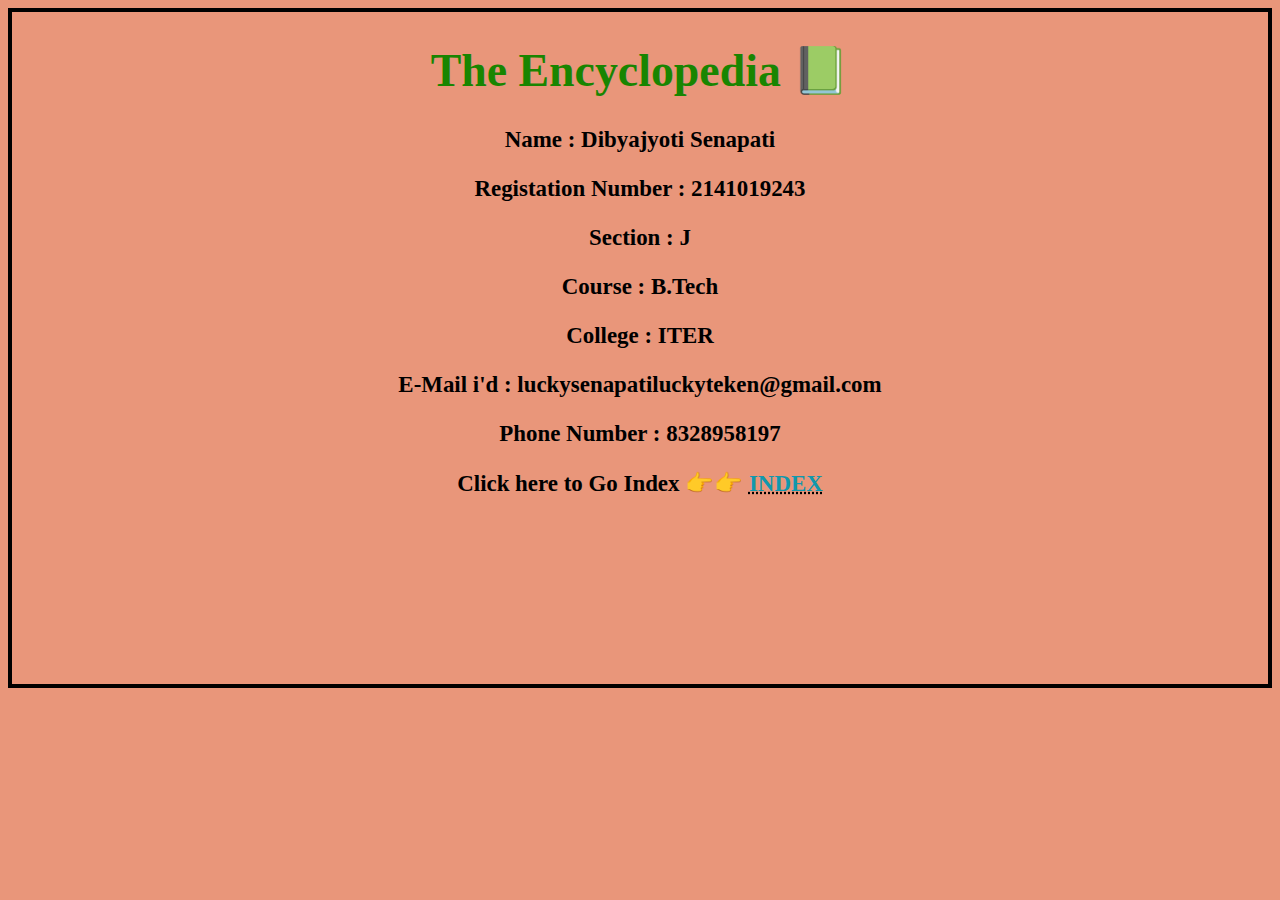
<file: index.html>
<!DOCTYPE html>
<html lang="en">
  <head>
    <meta charset="UTF-8" />
    <meta http-equiv="X-UA-Compatible" content="IE=edge" />
    <meta name="viewport" content="width=device-width, initial-scale=1.0" />
    <title>Document</title>
    <meta name="viewport" content="width=device-width , initial-scale=1" />
    <style>
      body {
        background-color: rgb(142, 154, 108);

        /* border-top: 5px solid black;
        border-left: 5px solid black; */
      }
      h1 {
        font-size: 3rem;
        color: rgb(25, 133, 1);
      }
      p {
        font-size: 1.5rem;
        font-weight: bold;
      }
      .content {
        /* position: absolute;
        right: 30%; */
        align-items: center;
        text-align: center;
      }
      .main {
        border: 0.3rem solid black;
        height: 44rem;

        /* border-left: 5px solid black; */
      }

      a {
        color: #c45201;
      }
      a:link {
        color: #1098ad;
        text-decoration: none;
      }
      a:visiter {
        color: #1098ad;
      }
      a:hover {
        color: orangered;
        font-weight: bold;
        text-decoration: underline orangered;
      }
      a:active {
        background-color: black;
        font-style: italic;
      }
      @media (min-width: 1025px) and (max-width: 1280px) {
        html {
          font-size: 95.5%;
        }
        body {
          background-color: darksalmon;
        }
      }
      @media (min-width: 768px) and (max-width: 1024px) {
        html {
          font-size: 95.5%;
          height: 100%;
        }
        body {
          height: 100%;
          background-color: #6901c4;
        }
      }
      @media (min-width: 481px) and (max-width: 767px) {
        html {
          font-size: 87.5%;
          height: 100%;
        }
        body {
          height: 100%;
          background-color: #018dc4;
        }
      }

      @media (max-width: 480px) {
        html {
          font-size: 70.5%;
          height: 100%;
        }
        body {
          height: 100%;
          background-color: #01c49d;
        }
        /* P {
          font-size: 160%;
        } */
      }
    </style>
  </head>
  <body>
    <div class="main">
      <div class="content">
        <header>
          <h1>The Encyclopedia 📗</h1>
        </header>
        <section>
          <p>Name : Dibyajyoti Senapati</p>
          <p>Registation Number : 2141019243</p>
          <p>Section : J</p>
          <p>Course : B.Tech</p>
          <p>College : ITER</p>
          <p>E-Mail i'd : luckysenapatiluckyteken@gmail.com</p>
          <p>Phone Number : 8328958197</p>
        </section>
        <div>
          <p>
            Click here to Go Index 👉👉
            <abbr title="Index Of Encyclopedia "
              ><a href="encyclopediaindex.html">INDEX</a></abbr
            >
          </p>
        </div>
      </div>
    </div>
  </body>
</html>
</file>
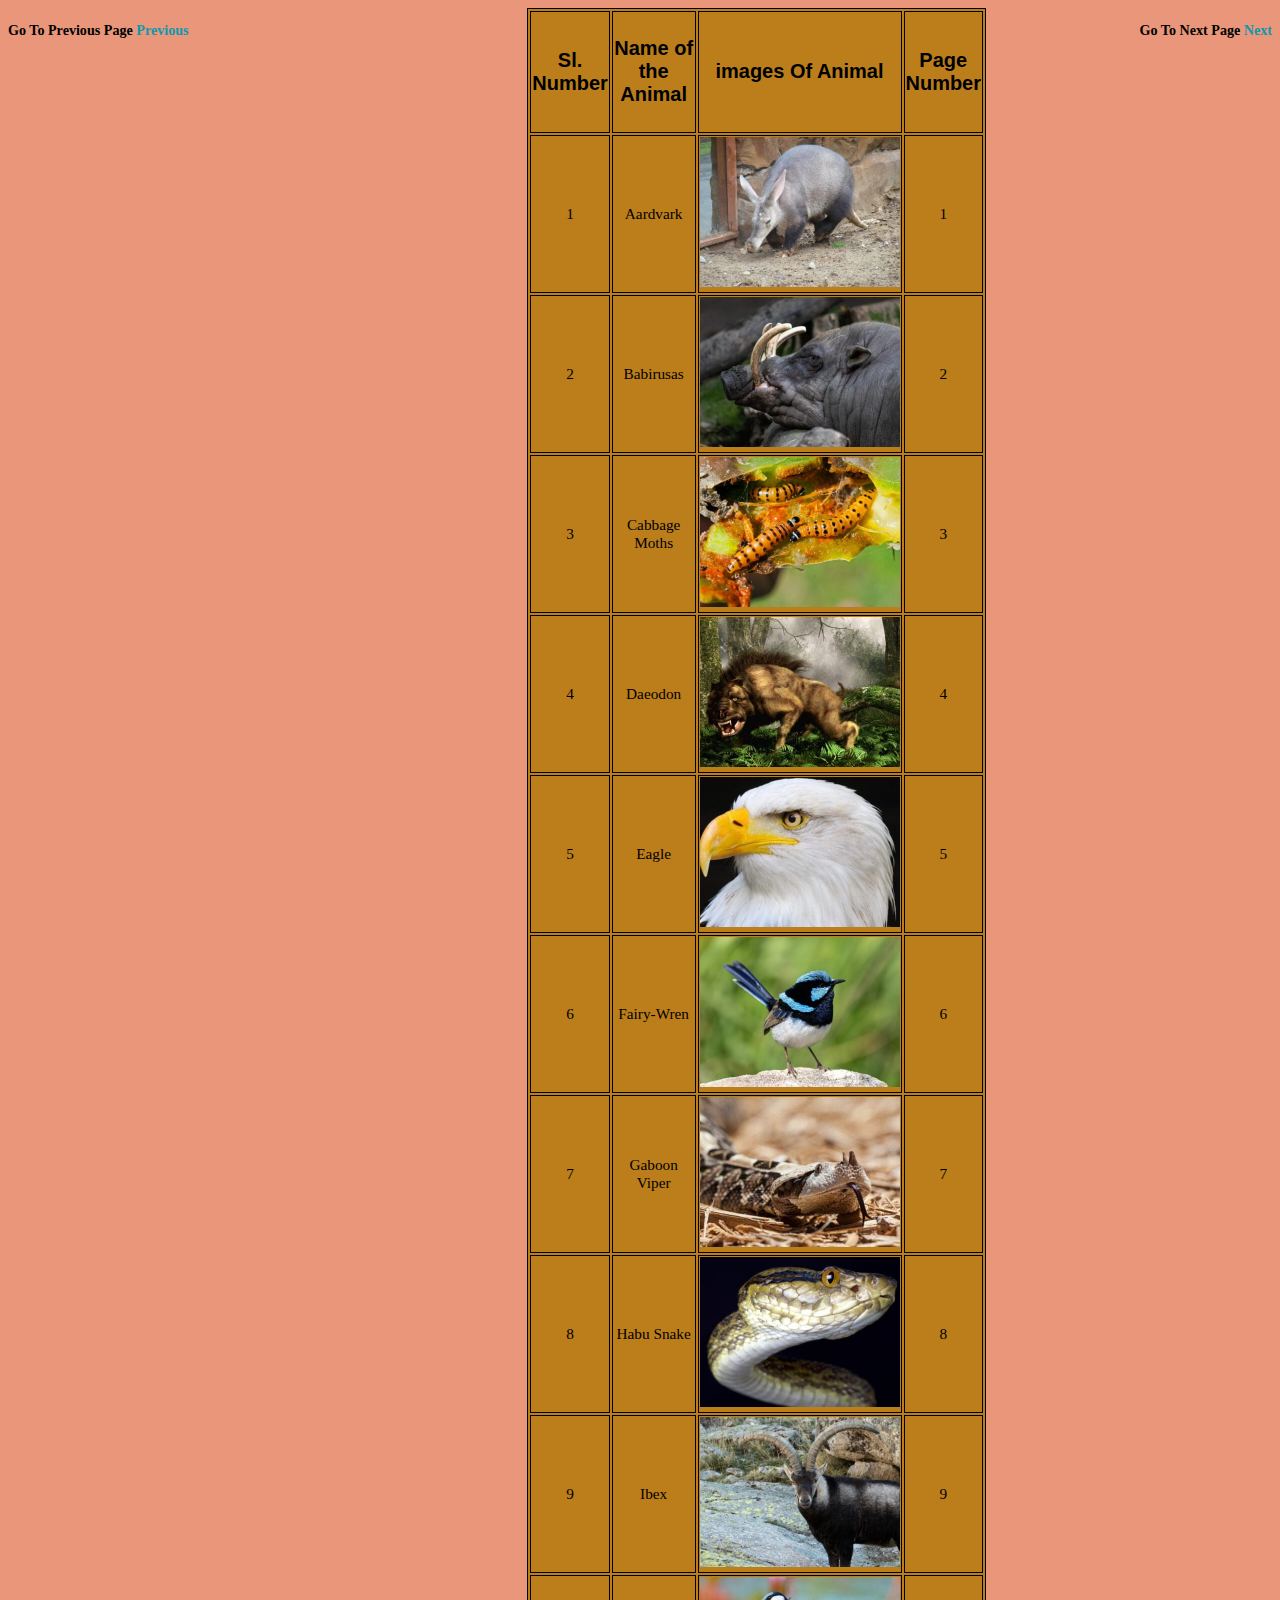
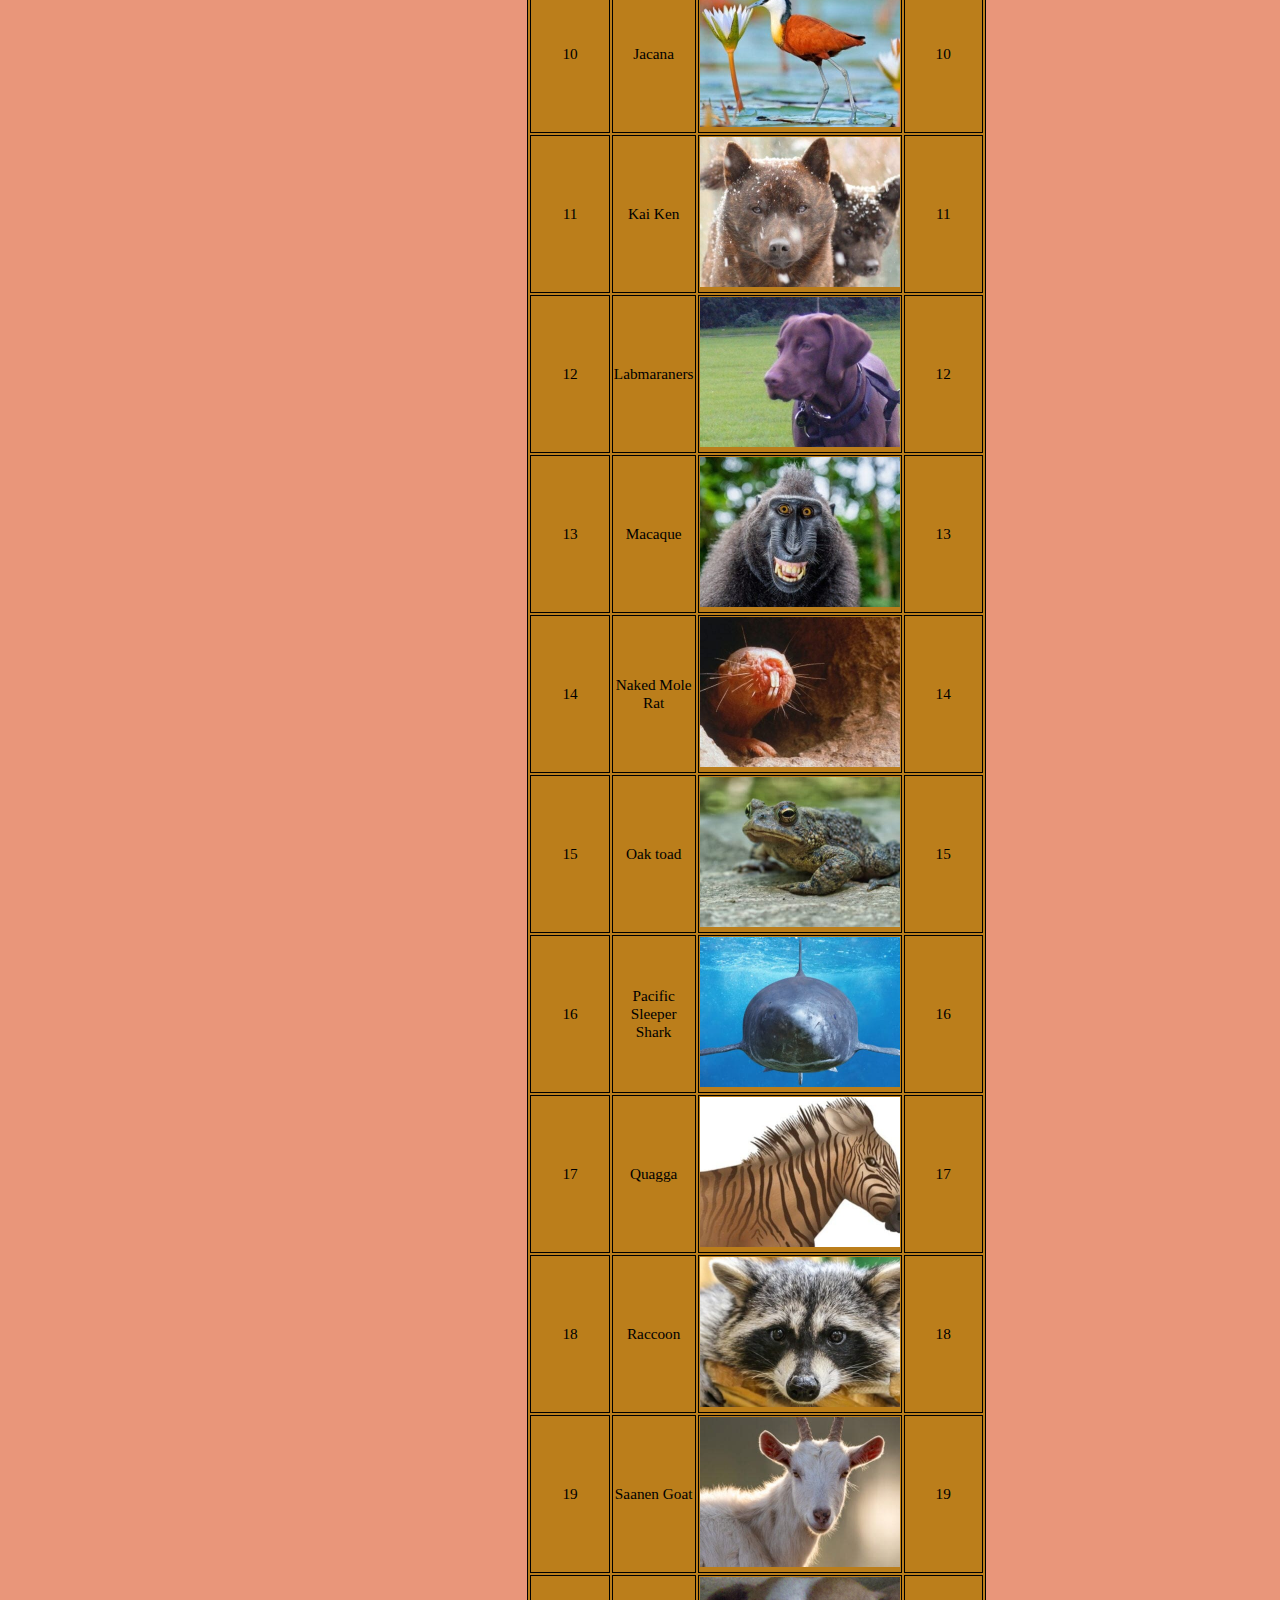
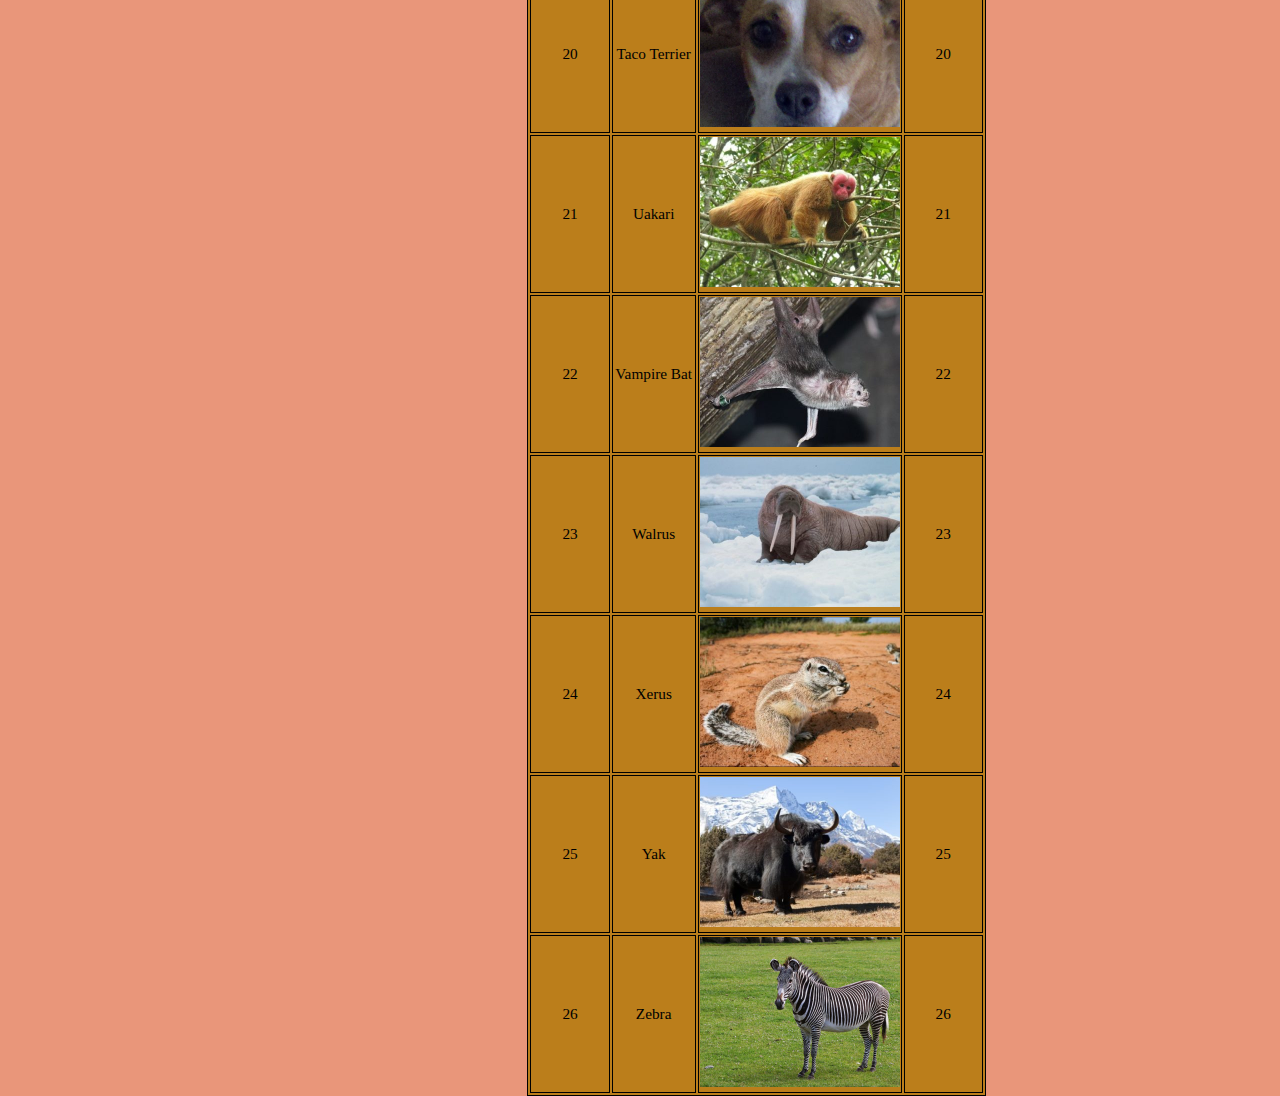
<file: encyclopediaindex.html>
<!DOCTYPE html>
<html lang="en">
  <head>
    <meta charset="UTF-8" />
    <meta http-equiv="X-UA-Compatible" content="IE=edge" />
    <meta name="viewport" content="width=device-width, initial-scale=1.0" />
    <title>Document</title>
    <meta name="viewport" content="width=device-width , initial-scale=1" />
    <style>
      table,
      td,
      th,
      tr {
        border: 0.12rem solid black;
        height: 10rem;
        width: 20rem;
      }
      table {
        background-color: rgba(181, 123, 15, 0.887);
        position: absolute;
        right: 25rem;
      }
      body {
        background-color: darkolivegreen;
      }
      th {
        font-size: 1.7rem;
        font-family: "Trebuchet MS", "Lucida Sans Unicode", "Lucida Grande",
          "Lucida Sans", Arial, sans-serif;
      }
      td {
        font-size: 1.3rem;
        font-family: Cambria, Cochin, Georgia, Times, "Times New Roman", serif;
        text-align: center;
      }
      /* img{
        width: 10rem;
        height: 7rem;
      } */

      /* header {
      } */
      .previous {
        float: left;
        font-size: 1.2rem;
        font-weight: bold;
      }
      .next {
        float: right;
        font-size: 1.2rem;
        font-weight: bold;
      }

      a {
        color: #8f0000;
      }
      a:link {
        color: #1098ad;
        text-decoration: none;
      }
      a:visiter {
        color: #1098ad;
      }
      a:hover {
        color: orangered;
        font-weight: bold;
        text-decoration: underline orangered;
      }
      a:active {
        background-color: black;
        font-style: italic;
      }
      @media (min-width: 1025px) and (max-width: 1280px) {
        html {
          font-size: 73.5%;
        }
        body {
          background-color: darksalmon;
        }
        table,
        td,
        th,
        tr {
          border: 0.12rem solid black;
          height: 10rem;
          width: 20rem;
        }
        table {
          background-color: rgba(181, 123, 15, 0.887);
          position: absolute;
          right: 25rem;
        }
      }
      @media (min-width: 768px) and (max-width: 1024px) {
        html {
          font-size: 58.5%;
          height: 100%;
        }
        body {
          height: 100%;
          background-color: #6901c4;
        }
        img {
          width: 120px;
          height: 95px;
        }
        table,
        td,
        th,
        tr {
          border: 0.12rem solid black;
          height: 10rem;
          width: 20rem;
        }
        table {
          background-color: rgba(181, 123, 15, 0.887);
          position: absolute;
          right: 30rem;
        }
        table {
          margin-top: 5rem;
          align-items: center;
        }
      }
      @media (min-width: 481px) and (max-width: 767px) {
        html {
          font-size: 32.5%;
          height: 100%;
        }
        body {
          height: 100%;
          background-color: #018dc4;
        }
        img {
          width: 100px;
          height: 75px;
        }
        table {
          margin-top: 5rem;
          align-items: center;
        }
        .previous,
        .next {
          font-size: 1.5rem;
        }

        /* table,
      td,
      th,
      tr {
        border: 0.12rem solid black;
        height: 10rem;
        width: 20rem;
      }
      table {
        background-color: rgba(181, 123, 15, 0.887);
        position:absolute;
        right:30rem;
      } */
      }

      @media (max-width: 480px) {
        html {
          font-size: 20.5%;
          height: 100%;
        }
        body {
          height: 100%;
          background-color: #01c49d;
        }
        img {
          width: 60px;
          height: 35px;
        }
         table {
          background-color: rgba(181, 123, 15, 0.887);
          position: absolute;
          right: 30.5rem;
        }
        .previous,
        .next {
          font-size: 50%;
        }
      }
    </style>
  </head>
  <body>
    <header>
      <table>
        <tr>
          <th>Sl. Number</th>
          <th>Name of the Animal</th>
          <th>images Of Animal</th>
          <th>Page Number</th>
        </tr>
        <tr>
          <td>1</td>
          <td>Aardvark</td>
          <td>
            <a href="page1.html"
              ><img
                src="aardvark-400x300.jpg"
                alt="aardvark-img"
                width="200"
                height="150"
            /></a>
          </td>
          <td>1</td>
        </tr>
        <tr>
          <td>2</td>
          <td>Babirusas</td>
          <td>
            <a href="page2.html"
              ><img
                src="Babirusa-header-400x300.jpg"
                alt="babirusa-img"
                width="200"
                height="150"
            /></a>
          </td>
          <td>2</td>
        </tr>
        <tr>
          <td>3</td>
          <td>Cabbage Moths</td>
          <td>
            <a href="page3.html"
              ><img
                src="Cactus-moth-caterpillar-400x300.jpg"
                alt="Cabbage Moths-img"
                width="200"
                height="150"
            /></a>
          </td>
          <td>3</td>
        </tr>
        <tr>
          <td>4</td>
          <td>Daeodon</td>
          <td>
            <a href="page4.html"
              ><img
                src="daeodon-picture-id1133035827-400x300.jpg"
                alt="Daeodon-img"
                width="200"
                height="150"
            /></a>
          </td>
          <td>4</td>
        </tr>
        <tr>
          <td>5</td>
          <td>Eagle</td>
          <td>
            <a href="page5.html"
              ><img
                src="Eagle-header-400x300.jpg"
                alt="Eagle-img"
                width="200"
                height="150"
            /></a>
          </td>
          <td>5</td>
        </tr>
        <tr>
          <td>6</td>
          <td>Fairy-Wren</td>
          <td>
            <a href="page6.html"
              ><img
                src="shutterstock_2194136731-400x300.jpg"
                alt="Fairy-Wren-img"
                width="200"
                height="150"
            /></a>
          </td>
          <td>6</td>
        </tr>
        <tr>
          <td>7</td>
          <td>Gaboon Viper</td>
          <td>
            <a href="page7.html"
              ><img
                src="Gaboon-Viper-header-400x300.jpg"
                alt="Gaboon Viper-img"
                width="200"
                height="150"
            /></a>
          </td>
          <td>7</td>
        </tr>
        <tr>
          <td>8</td>
          <td>Habu Snake</td>
          <td>
            <a href="page8.html"
              ><img
                src="Habu-Snake-400x300.jpg"
                alt="Habu Snake-img"
                width="200"
                height="150"
            /></a>
          </td>
          <td>8</td>
        </tr>
        <tr>
          <td>9</td>
          <td>Ibex</td>
          <td>
            <a href="page9.html"
              ><img
                src="Ibex-header-400x300.jpg"
                alt="Ibex-img"
                width="200"
                height="150"
            /></a>
          </td>
          <td>9</td>
        </tr>
        <tr>
          <td>10</td>
          <td>Jacana</td>
          <td>
            <a href="page10.html"
              ><img
                src="jacana-400x300.jpg"
                alt="Jacana-img"
                width="200"
                height="150"
            /></a>
          </td>
          <td>10</td>
        </tr>
        <tr>
          <td>11</td>
          <td>Kai Ken</td>
          <td>
            <a href="page11.html"
              ><img
                src="Kai-Ken-Header-400x300.jpg"
                alt="Kai Ken-img"
                width="200"
                height="150"
            /></a>
          </td>
          <td>11</td>
        </tr>
        <tr>
          <td>12</td>
          <td>Labmaraners</td>
          <td>
            <a href="page12.html"
              ><img
                src="Labmaraner-header-400x300.jpg"
                alt="Labmaraners-img"
                width="200"
                height="150"
            /></a>
          </td>
          <td>12</td>
        </tr>
        <tr>
          <td>13</td>
          <td>Macaque</td>
          <td>
            <a href="page13.html"
              ><img
                src="macaque-1-400x300.jpg"
                alt="Macaque-img"
                width="200"
                height="150"
            /></a>
          </td>
          <td>13</td>
        </tr>
        <tr>
          <td>14</td>
          <td>Naked Mole Rat</td>
          <td>
            <a href="page14.html"
              ><img
                src="Naked-Mole-Rat-header-400x300.jpg"
                alt="Naked Mole Rat-img"
                width="200"
                height="150"
            /></a>
          </td>
          <td>14</td>
        </tr>
        <tr>
          <td>15</td>
          <td>Oak toad</td>
          <td>
            <a href="page15.html"
              ><img
                src="shutterstock_1849514230-400x300.jpg"
                alt="Oak toad-img"
                width="200"
                height="150"
            /></a>
          </td>
          <td>15</td>
        </tr>
        <tr>
          <td>16</td>
          <td>Pacific Sleeper Shark</td>
          <td>
            <a href="page16.html"
              ><img
                src="Close-up-of-Sleeper-Shark-400x300.jpg"
                alt="Pacific Sleeper Shark-img"
                width="200"
                height="150"
            /></a>
          </td>
          <td>16</td>
        </tr>
        <tr>
          <td>17</td>
          <td>Quagga</td>
          <td>
            <a href="page17.html"
              ><img
                src="Quagga-header-3-400x300.jpg"
                alt="Quagga-img"
                width="200"
                height="150"
            /></a>
          </td>
          <td>17</td>
        </tr>
        <tr>
          <td>18</td>
          <td>Raccoon</td>
          <td>
            <a href="page18.html"
              ><img
                src="Raccoon-close-up-400x300.jpg"
                alt="Raccoon-img"
                width="200"
                height="150"
            /></a>
          </td>
          <td>18</td>
        </tr>
        <tr>
          <td>19</td>
          <td>Saanen Goat</td>
          <td>
            <a href="page19.html"
              ><img
                src="saanen-goat-header-400x300.jpg"
                alt="Saanen Goat-img"
                width="200"
                height="150"
            /></a>
          </td>
          <td>19</td>
        </tr>
        <tr>
          <td>20</td>
          <td>Taco Terrier</td>
          <td>
            <a href="page20.html"
              ><img
                src="Taco-terrier-header-400x300.jpg"
                alt="Taco Terrier-img"
                width="200"
                height="150"
            /></a>
          </td>
          <td>20</td>
        </tr>
        <tr>
          <td>21</td>
          <td>Uakari</td>
          <td>
            <a href="page21.html"
              ><img
                src="uakari-400x300.jpg"
                alt="Uakari-img"
                width="200"
                height="150"
            /></a>
          </td>
          <td>21</td>
        </tr>
        <tr>
          <td>22</td>
          <td>Vampire Bat</td>
          <td>
            <a href="page22.html"
              ><img
                src="vampire_bat-400x300.jpg"
                alt="Vampire Bat-img"
                width="200"
                height="150"
            /></a>
          </td>
          <td>22</td>
        </tr>

        <tr>
          <td>23</td>
          <td>Walrus</td>
          <td>
            <a href="page23.html"
              ><img
                src="walrus-400x300.jpg"
                alt="Walrus-img"
                width="200"
                height="150"
            /></a>
          </td>
          <td>23</td>
        </tr>
        <tr>
          <td>24</td>
          <td>Xerus</td>
          <td>
            <a href="page24.html"
              ><img
                src="xerus-400x300.jpg"
                alt="Xerus-img"
                width="200"
                height="150"
            /></a>
          </td>
          <td>24</td>
        </tr>

        <tr>
          <td>25</td>
          <td>Yak</td>
          <td>
            <a href="page25.html"
              ><img
                src="Yak1-400x300.jpg"
                alt="Yak-img"
                width="200"
                height="150"
            /></a>
          </td>
          <td>25</td>
        </tr>

        <tr>
          <td>26</td>
          <td>Zebra</td>
          <td>
            <a href="page26.html"
              ><img
                src="zebra-400x300.jpg"
                alt="Zebra-img"
                width="200"
                height="150"
            /></a>
          </td>
          <td>26</td>
        </tr>
      </table>
      <div class="previous">
        <p>Go To Previous Page <a href="index.html">Previous</a></p>
      </div>
      <div class="next">
        <p>Go To Next Page <a href="page1.html">Next</a></p>
      </div>
    </header>
  </body>
</html>
</file>
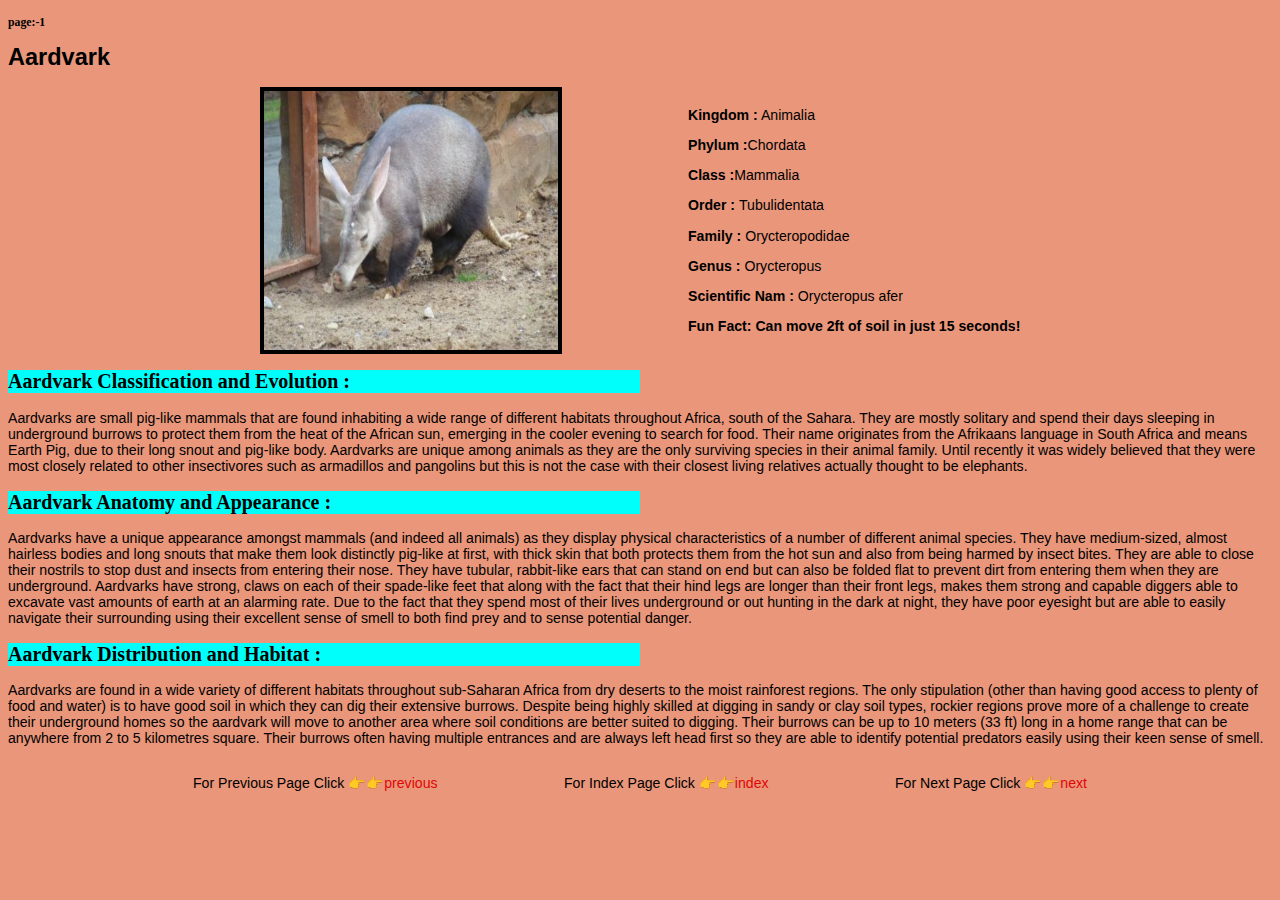
<file: page1.html>
<!DOCTYPE html>
<html lang="en">
  <head>
    <meta charset="UTF-8" />
    <meta http-equiv="X-UA-Compatible" content="IE=edge" />
    <meta name="viewport" content="width=device-width, initial-scale=1.0" />
    <title>Document</title>
    <meta name="viewport" content="width=device-width , initial-scale=1" />
    <link rel="stylesheet" href="style.css" />
  </head>
  <body>
    <header>
      <h4>page:-1</h4>
      <h1>Aardvark</h1>
    </header>
    <div class="main">
      <img src="aardvark-400x300.jpg" alt="aardvark-img" width="" height="" />
      <section>
        <p><b>Kingdom :</b> Animalia</p>
        <p><b>Phylum :</b>Chordata</p>
        <p><b>Class :</b>Mammalia</p>
        <p><b>Order : </b>Tubulidentata</p>
        <p><b>Family : </b> Orycteropodidae</p>
        <p><b>Genus : </b>Orycteropus</p>

        <p><b>Scientific Nam : </b>Orycteropus afer</p>
        <p><b>Fun Fact: Can move 2ft of soil in just 15 seconds!</b></p>
      </section>
    </div>
    <section>
      <h2>Aardvark Classification and Evolution :</h2>
      <p>
        Aardvarks are small pig-like mammals that are found inhabiting a wide
        range of different habitats throughout Africa, south of the Sahara. They
        are mostly solitary and spend their days sleeping in underground burrows
        to protect them from the heat of the African sun, emerging in the cooler
        evening to search for food. Their name originates from the Afrikaans
        language in South Africa and means Earth Pig, due to their long snout
        and pig-like body. Aardvarks are unique among animals as they are the
        only surviving species in their animal family. Until recently it was
        widely believed that they were most closely related to other
        insectivores such as armadillos and pangolins but this is not the case
        with their closest living relatives actually thought to be elephants.
      </p>
      <h2>Aardvark Anatomy and Appearance :</h2>
      <p>
        Aardvarks have a unique appearance amongst mammals (and indeed all
        animals) as they display physical characteristics of a number of
        different animal species. They have medium-sized, almost hairless bodies
        and long snouts that make them look distinctly pig-like at first, with
        thick skin that both protects them from the hot sun and also from being
        harmed by insect bites. They are able to close their nostrils to stop
        dust and insects from entering their nose. They have tubular,
        rabbit-like ears that can stand on end but can also be folded flat to
        prevent dirt from entering them when they are underground. Aardvarks
        have strong, claws on each of their spade-like feet that along with the
        fact that their hind legs are longer than their front legs, makes them
        strong and capable diggers able to excavate vast amounts of earth at an
        alarming rate. Due to the fact that they spend most of their lives
        underground or out hunting in the dark at night, they have poor eyesight
        but are able to easily navigate their surrounding using their excellent
        sense of smell to both find prey and to sense potential danger.
      </p>
      <h2>Aardvark Distribution and Habitat :</h2>
      <p>
        Aardvarks are found in a wide variety of different habitats throughout
        sub-Saharan Africa from dry deserts to the moist rainforest regions. The
        only stipulation (other than having good access to plenty of food and
        water) is to have good soil in which they can dig their extensive
        burrows. Despite being highly skilled at digging in sandy or clay soil
        types, rockier regions prove more of a challenge to create their
        underground homes so the aardvark will move to another area where soil
        conditions are better suited to digging. Their burrows can be up to 10
        meters (33 ft) long in a home range that can be anywhere from 2 to 5
        kilometres square. Their burrows often having multiple entrances and are
        always left head first so they are able to identify potential predators
        easily using their keen sense of smell.
      </p>
    </section>
    <div class="page">
      <p>For Previous Page Click 👉👉<a href="index.html">previous</a></p>
      <p>For Index Page Click 👉👉<a href="encyclopediaindex.html">index</a></p>
      <p>For Next Page Click 👉👉<a href="page2.html">next</a></p>
    </div>
  </body>
</html>
</file>
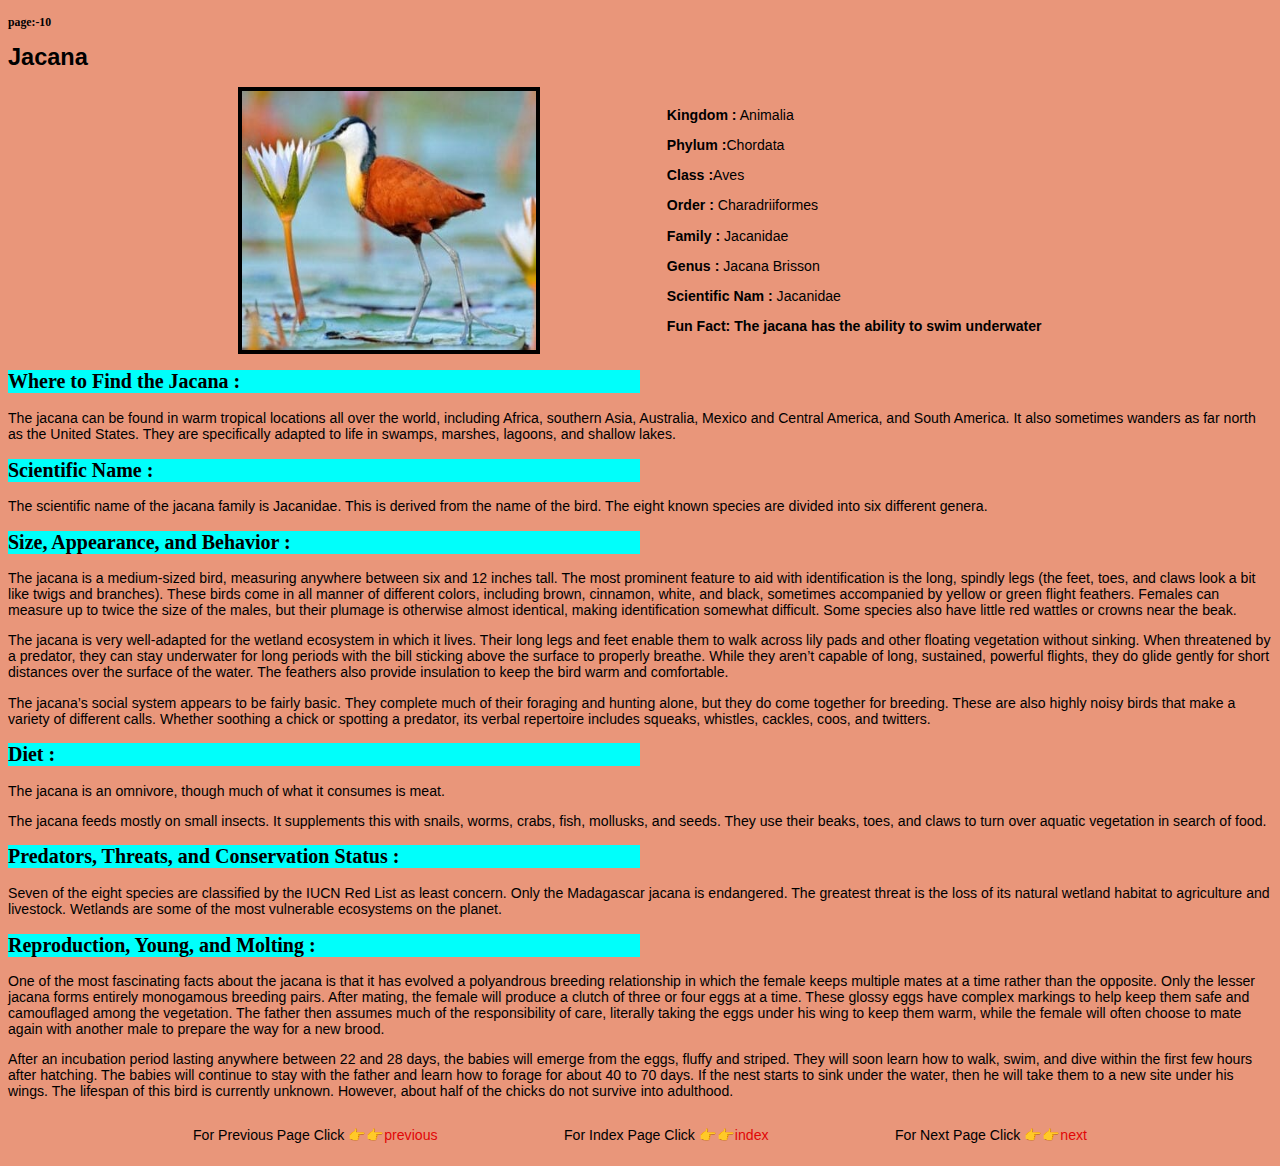
<file: page10.html>
<!DOCTYPE html>
<html lang="en">
  <head>
    <meta charset="UTF-8" />
    <meta http-equiv="X-UA-Compatible" content="IE=edge" />
    <meta name="viewport" content="width=device-width, initial-scale=1.0" />
    <title>Document</title>
    <meta name="viewport" content="width=device-width , initial-scale=1" />
    <link rel="stylesheet" href="style.css" />
  </head>
  <body>
    <header>
      <h4>page:-10</h4>
      <h1>Jacana</h1>
    </header>
    <div class="main">
      <img src="jacana-400x300.jpg" alt="Jacana-img" width="" height="" />
      <section>
        <p><b>Kingdom :</b> Animalia</p>
        <p><b>Phylum :</b>Chordata</p>
        <p><b>Class :</b>Aves</p>
        <p><b>Order : </b>Charadriiformes</p>
        <p><b>Family : </b>Jacanidae</p>
        <p><b>Genus : </b>Jacana Brisson</p>

        <p><b>Scientific Nam : </b>Jacanidae</p>
        <p>
          <b>Fun Fact: The jacana has the ability to swim underwater</b>
        </p>
      </section>
    </div>
    <section>
      <h2>Where to Find the Jacana :</h2>
      <p>
        The jacana can be found in warm tropical locations all over the world,
        including Africa, southern Asia, Australia, Mexico and Central America,
        and South America. It also sometimes wanders as far north as the United
        States. They are specifically adapted to life in swamps, marshes,
        lagoons, and shallow lakes.
      </p>
      <h2>Scientific Name :</h2>
      <p>
        The scientific name of the jacana family is Jacanidae. This is derived
        from the name of the bird. The eight known species are divided into six
        different genera.
      </p>
      <h2>Size, Appearance, and Behavior :</h2>
      <p>
        The jacana is a medium-sized bird, measuring anywhere between six and 12
        inches tall. The most prominent feature to aid with identification is
        the long, spindly legs (the feet, toes, and claws look a bit like twigs
        and branches). These birds come in all manner of different colors,
        including brown, cinnamon, white, and black, sometimes accompanied by
        yellow or green flight feathers. Females can measure up to twice the
        size of the males, but their plumage is otherwise almost identical,
        making identification somewhat difficult. Some species also have little
        red wattles or crowns near the beak.
      </p>
      <p>
        The jacana is very well-adapted for the wetland ecosystem in which it
        lives. Their long legs and feet enable them to walk across lily pads and
        other floating vegetation without sinking. When threatened by a
        predator, they can stay underwater for long periods with the bill
        sticking above the surface to properly breathe. While they aren’t
        capable of long, sustained, powerful flights, they do glide gently for
        short distances over the surface of the water. The feathers also provide
        insulation to keep the bird warm and comfortable.
      </p>
      <p>
        The jacana’s social system appears to be fairly basic. They complete
        much of their foraging and hunting alone, but they do come together for
        breeding. These are also highly noisy birds that make a variety of
        different calls. Whether soothing a chick or spotting a predator, its
        verbal repertoire includes squeaks, whistles, cackles, coos, and
        twitters.
      </p>
      <h2>Diet :</h2>
      <p>The jacana is an omnivore, though much of what it consumes is meat.</p>
      <p>
        The jacana feeds mostly on small insects. It supplements this with
        snails, worms, crabs, fish, mollusks, and seeds. They use their beaks,
        toes, and claws to turn over aquatic vegetation in search of food.
      </p>
      <h2>Predators, Threats, and Conservation Status :</h2>
      <p>
        Seven of the eight species are classified by the IUCN Red List as least
        concern. Only the Madagascar jacana is endangered. The greatest threat
        is the loss of its natural wetland habitat to agriculture and livestock.
        Wetlands are some of the most vulnerable ecosystems on the planet.
      </p>
      <h2>Reproduction, Young, and Molting :</h2>
      <p>
        One of the most fascinating facts about the jacana is that it has
        evolved a polyandrous breeding relationship in which the female keeps
        multiple mates at a time rather than the opposite. Only the lesser
        jacana forms entirely monogamous breeding pairs. After mating, the
        female will produce a clutch of three or four eggs at a time. These
        glossy eggs have complex markings to help keep them safe and camouflaged
        among the vegetation. The father then assumes much of the responsibility
        of care, literally taking the eggs under his wing to keep them warm,
        while the female will often choose to mate again with another male to
        prepare the way for a new brood.
      </p>
      <p>
        After an incubation period lasting anywhere between 22 and 28 days, the
        babies will emerge from the eggs, fluffy and striped. They will soon
        learn how to walk, swim, and dive within the first few hours after
        hatching. The babies will continue to stay with the father and learn how
        to forage for about 40 to 70 days. If the nest starts to sink under the
        water, then he will take them to a new site under his wings. The
        lifespan of this bird is currently unknown. However, about half of the
        chicks do not survive into adulthood.
      </p>
    </section>
    <div class="page">
      <p>For Previous Page Click 👉👉<a href="page9.html">previous</a></p>
      <p>For Index Page Click 👉👉<a href="encyclopediaindex.html">index</a></p>
      <p>For Next Page Click 👉👉<a href="page11.html">next</a></p>
    </div>
  </body>
</html>
</file>
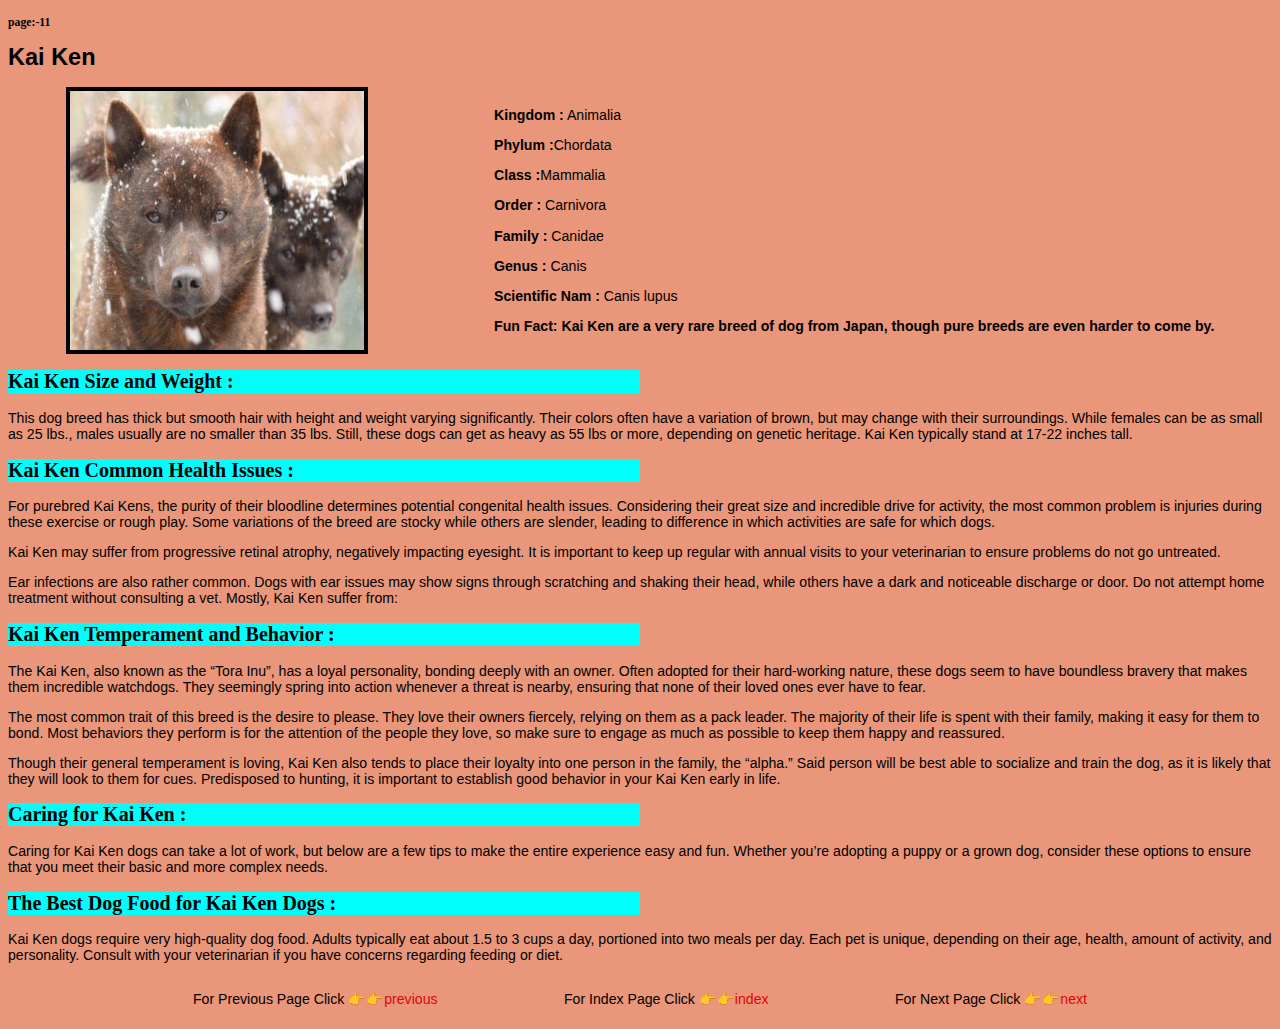
<file: page11.html>
<!DOCTYPE html>
<html lang="en">
  <head>
    <meta charset="UTF-8" />
    <meta http-equiv="X-UA-Compatible" content="IE=edge" />
    <meta name="viewport" content="width=device-width, initial-scale=1.0" />
    <title>Document</title>
    <meta name="viewport" content="width=device-width , initial-scale=1" />
    <link rel="stylesheet" href="style.css" />
  </head>
  <body>
    <header>
      <h4>page:-11</h4>
      <h1>Kai Ken</h1>
    </header>
    <div class="main">
      <img
        src="Kai-Ken-Header-400x300.jpg"
        alt="Kai Ken-img"
        width=""
        height=""
      />
      <section>
        <p><b>Kingdom :</b> Animalia</p>
        <p><b>Phylum :</b>Chordata</p>
        <p><b>Class :</b>Mammalia</p>
        <p><b>Order : </b>Carnivora</p>
        <p><b>Family : </b> Canidae</p>
        <p><b>Genus : </b>Canis</p>

        <p><b>Scientific Nam : </b>Canis lupus</p>
        <p>
          <b
            >Fun Fact: Kai Ken are a very rare breed of dog from Japan, though
            pure breeds are even harder to come by.</b
          >
        </p>
      </section>
    </div>
    <section>
      <h2>Kai Ken Size and Weight :</h2>
      <p>
        This dog breed has thick but smooth hair with height and weight varying
        significantly. Their colors often have a variation of brown, but may
        change with their surroundings. While females can be as small as 25
        lbs., males usually are no smaller than 35 lbs. Still, these dogs can
        get as heavy as 55 lbs or more, depending on genetic heritage. Kai Ken
        typically stand at 17-22 inches tall.
      </p>
      <h2>Kai Ken Common Health Issues :</h2>
      <p>
        For purebred Kai Kens, the purity of their bloodline determines
        potential congenital health issues. Considering their great size and
        incredible drive for activity, the most common problem is injuries
        during these exercise or rough play. Some variations of the breed are
        stocky while others are slender, leading to difference in which
        activities are safe for which dogs.
      </p>
      <p>
        Kai Ken may suffer from progressive retinal atrophy, negatively
        impacting eyesight. It is important to keep up regular with annual
        visits to your veterinarian to ensure problems do not go untreated.
      </p>
      <p>
        Ear infections are also rather common. Dogs with ear issues may show
        signs through scratching and shaking their head, while others have a
        dark and noticeable discharge or door. Do not attempt home treatment
        without consulting a vet. Mostly, Kai Ken suffer from:
      </p>
      <h2>Kai Ken Temperament and Behavior :</h2>
      <p>
        The Kai Ken, also known as the “Tora Inu”, has a loyal personality,
        bonding deeply with an owner. Often adopted for their hard-working
        nature, these dogs seem to have boundless bravery that makes them
        incredible watchdogs. They seemingly spring into action whenever a
        threat is nearby, ensuring that none of their loved ones ever have to
        fear.
      </p>
      <p>
        The most common trait of this breed is the desire to please. They love
        their owners fiercely, relying on them as a pack leader. The majority of
        their life is spent with their family, making it easy for them to bond.
        Most behaviors they perform is for the attention of the people they
        love, so make sure to engage as much as possible to keep them happy and
        reassured.
      </p>
      <p>
        Though their general temperament is loving, Kai Ken also tends to place
        their loyalty into one person in the family, the “alpha.” Said person
        will be best able to socialize and train the dog, as it is likely that
        they will look to them for cues. Predisposed to hunting, it is important
        to establish good behavior in your Kai Ken early in life.
      </p>
      <h2>Caring for Kai Ken :</h2>
      <p>
        Caring for Kai Ken dogs can take a lot of work, but below are a few tips
        to make the entire experience easy and fun. Whether you’re adopting a
        puppy or a grown dog, consider these options to ensure that you meet
        their basic and more complex needs.
      </p>
      <h2>The Best Dog Food for Kai Ken Dogs :</h2>
      <p>
        Kai Ken dogs require very high-quality dog food. Adults typically eat
        about 1.5 to 3 cups a day, portioned into two meals per day. Each pet is
        unique, depending on their age, health, amount of activity, and
        personality. Consult with your veterinarian if you have concerns
        regarding feeding or diet.
      </p>
    </section>
    <div class="page">
      <p>For Previous Page Click 👉👉<a href="page10.html">previous</a></p>
      <p>For Index Page Click 👉👉<a href="encyclopediaindex.html">index</a></p>
      <p>For Next Page Click 👉👉<a href="page12.html">next</a></p>
    </div>
  </body>
</html>
</file>
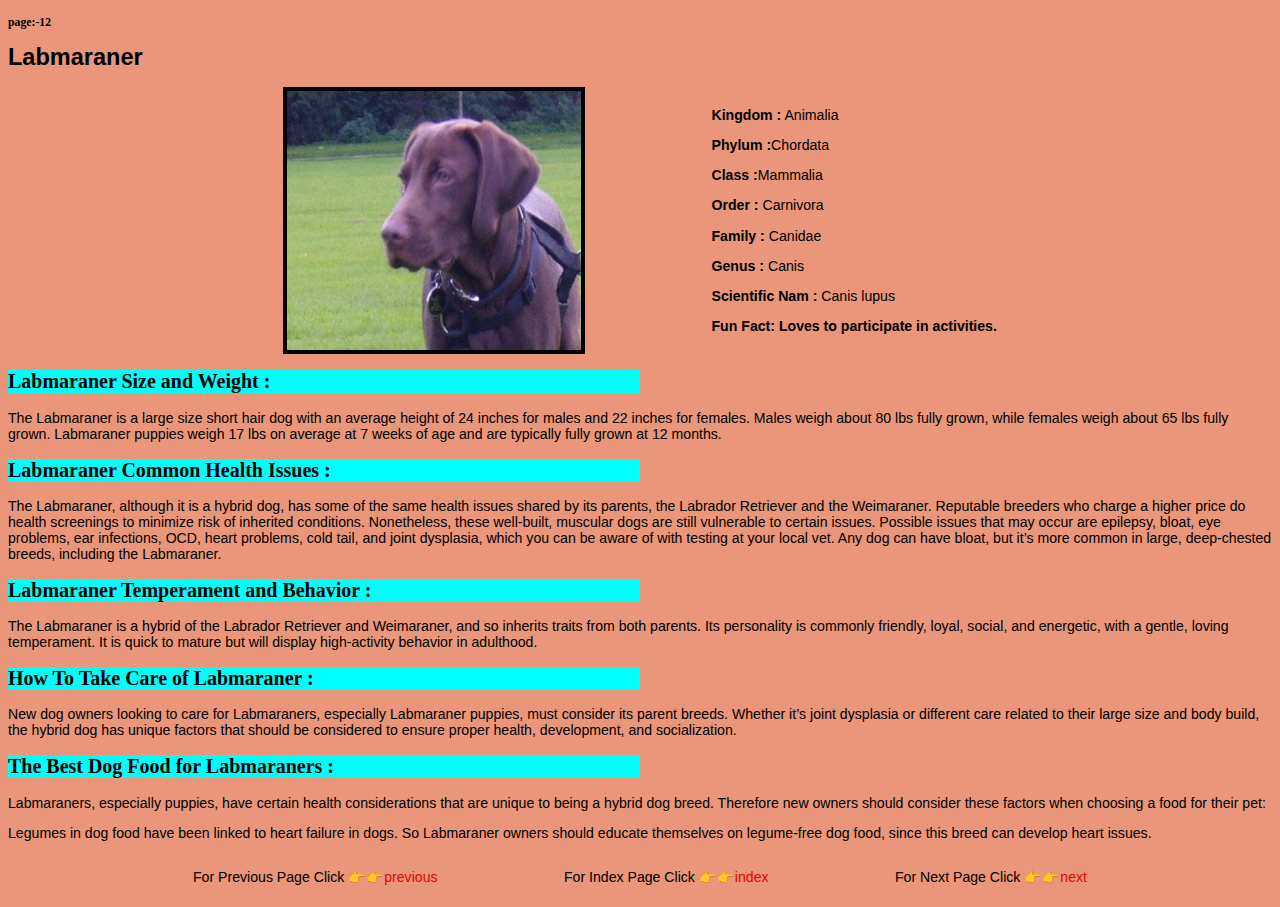
<file: page12.html>
<!DOCTYPE html>
<html lang="en">
  <head>
    <meta charset="UTF-8" />
    <meta http-equiv="X-UA-Compatible" content="IE=edge" />
    <meta name="viewport" content="width=device-width, initial-scale=1.0" />
    <title>Document</title>
    <meta name="viewport" content="width=device-width , initial-scale=1" />
    <link rel="stylesheet" href="style.css" />
  </head>
  <body>
    <header>
      <h4>page:-12</h4>
      <h1>Labmaraner</h1>
    </header>
    <div class="main">
      <img
        src="Labmaraner-header-400x300.jpg"
        alt="Labmaraners-img"
        width=""
        height=""
      />
      <section>
        <p><b>Kingdom :</b> Animalia</p>
        <p><b>Phylum :</b>Chordata</p>
        <p><b>Class :</b>Mammalia</p>
        <p><b>Order : </b>Carnivora</p>
        <p><b>Family : </b> Canidae</p>
        <p><b>Genus : </b>Canis</p>

        <p><b>Scientific Nam : </b>Canis lupus</p>
        <p>
          <b>Fun Fact: Loves to participate in activities.</b>
        </p>
      </section>
    </div>
    <section>
      <h2>Labmaraner Size and Weight :</h2>
      <p>
        The Labmaraner is a large size short hair dog with an average height of
        24 inches for males and 22 inches for females. Males weigh about 80 lbs
        fully grown, while females weigh about 65 lbs fully grown. Labmaraner
        puppies weigh 17 lbs on average at 7 weeks of age and are typically
        fully grown at 12 months.
      </p>
      <h2>Labmaraner Common Health Issues :</h2>
      <p>
        The Labmaraner, although it is a hybrid dog, has some of the same health
        issues shared by its parents, the Labrador Retriever and the Weimaraner.
        Reputable breeders who charge a higher price do health screenings to
        minimize risk of inherited conditions. Nonetheless, these well-built,
        muscular dogs are still vulnerable to certain issues. Possible issues
        that may occur are epilepsy, bloat, eye problems, ear infections, OCD,
        heart problems, cold tail, and joint dysplasia, which you can be aware
        of with testing at your local vet. Any dog can have bloat, but it’s more
        common in large, deep-chested breeds, including the Labmaraner.
      </p>
      <h2>Labmaraner Temperament and Behavior :</h2>
      <p>
        The Labmaraner is a hybrid of the Labrador Retriever and Weimaraner, and
        so inherits traits from both parents. Its personality is commonly
        friendly, loyal, social, and energetic, with a gentle, loving
        temperament. It is quick to mature but will display high-activity
        behavior in adulthood.
      </p>
      <h2>How To Take Care of Labmaraner :</h2>
      <p>
        New dog owners looking to care for Labmaraners, especially Labmaraner
        puppies, must consider its parent breeds. Whether it’s joint dysplasia
        or different care related to their large size and body build, the hybrid
        dog has unique factors that should be considered to ensure proper
        health, development, and socialization.
      </p>
      <h2>The Best Dog Food for Labmaraners :</h2>
      <p>
        Labmaraners, especially puppies, have certain health considerations that
        are unique to being a hybrid dog breed. Therefore new owners should
        consider these factors when choosing a food for their pet:
      </p>
      <p>
        Legumes in dog food have been linked to heart failure in dogs. So
        Labmaraner owners should educate themselves on legume-free dog food,
        since this breed can develop heart issues.
      </p>
    </section>
    <div class="page">
      <p>For Previous Page Click 👉👉<a href="page11.html">previous</a></p>
      <p>For Index Page Click 👉👉<a href="encyclopediaindex.html">index</a></p>
      <p>For Next Page Click 👉👉<a href="page13.html">next</a></p>
    </div>
  </body>
</html>
</file>
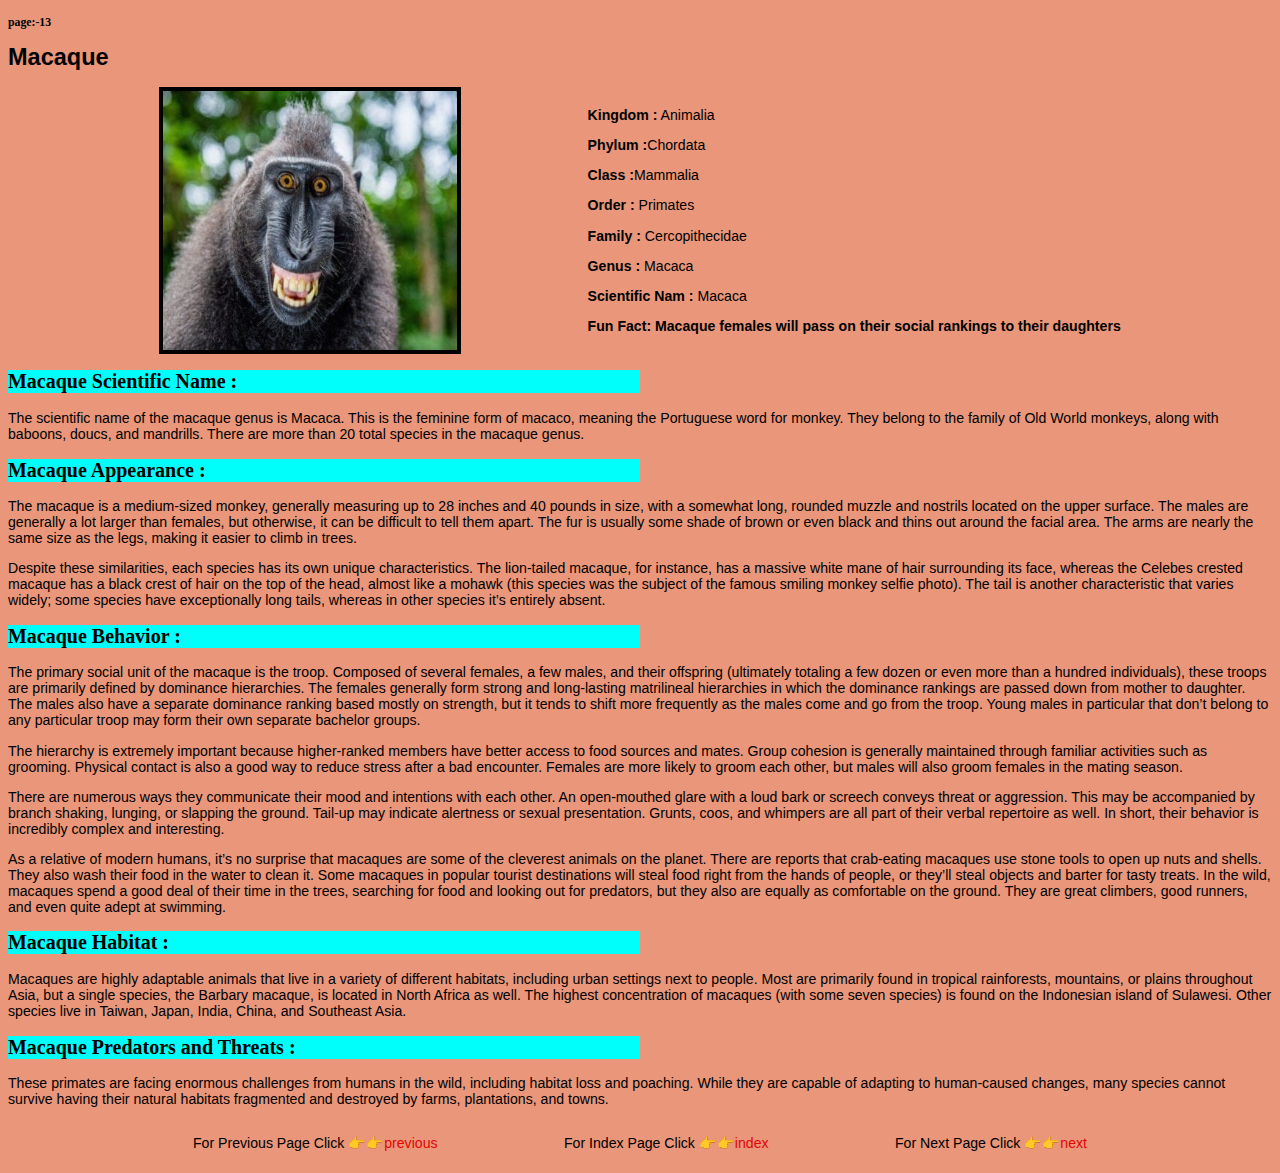
<file: page13.html>
<!DOCTYPE html>
<html lang="en">
  <head>
    <meta charset="UTF-8" />
    <meta http-equiv="X-UA-Compatible" content="IE=edge" />
    <meta name="viewport" content="width=device-width, initial-scale=1.0" />
    <title>Document</title>
    <meta name="viewport" content="width=device-width , initial-scale=1" />
    <link rel="stylesheet" href="style.css" />
  </head>
  <body>
    <header>
      <h4>page:-13</h4>
      <h1>Macaque</h1>
    </header>
    <div class="main">
      <img src="macaque-1-400x300.jpg" alt="Macaque-img" width="" height="" />
      <section>
        <p><b>Kingdom :</b> Animalia</p>
        <p><b>Phylum :</b>Chordata</p>
        <p><b>Class :</b>Mammalia</p>
        <p><b>Order : </b>Primates</p>
        <p><b>Family : </b>Cercopithecidae</p>
        <p><b>Genus : </b>Macaca</p>

        <p><b>Scientific Nam : </b>Macaca</p>
        <p>
          <b
            >Fun Fact: Macaque females will pass on their social rankings to
            their daughters</b
          >
        </p>
      </section>
    </div>
    <section>
      <h2>Macaque Scientific Name :</h2>
      <p>
        The scientific name of the macaque genus is Macaca. This is the feminine
        form of macaco, meaning the Portuguese word for monkey. They belong to
        the family of Old World monkeys, along with baboons, doucs, and
        mandrills. There are more than 20 total species in the macaque genus.
      </p>
      <h2>Macaque Appearance :</h2>
      <p>
        The macaque is a medium-sized monkey, generally measuring up to 28
        inches and 40 pounds in size, with a somewhat long, rounded muzzle and
        nostrils located on the upper surface. The males are generally a lot
        larger than females, but otherwise, it can be difficult to tell them
        apart. The fur is usually some shade of brown or even black and thins
        out around the facial area. The arms are nearly the same size as the
        legs, making it easier to climb in trees.
      </p>
      <p>
        Despite these similarities, each species has its own unique
        characteristics. The lion-tailed macaque, for instance, has a massive
        white mane of hair surrounding its face, whereas the Celebes crested
        macaque has a black crest of hair on the top of the head, almost like a
        mohawk (this species was the subject of the famous smiling monkey selfie
        photo). The tail is another characteristic that varies widely; some
        species have exceptionally long tails, whereas in other species it’s
        entirely absent.
      </p>
      <h2>Macaque Behavior :</h2>
      <p>
        The primary social unit of the macaque is the troop. Composed of several
        females, a few males, and their offspring (ultimately totaling a few
        dozen or even more than a hundred individuals), these troops are
        primarily defined by dominance hierarchies. The females generally form
        strong and long-lasting matrilineal hierarchies in which the dominance
        rankings are passed down from mother to daughter. The males also have a
        separate dominance ranking based mostly on strength, but it tends to
        shift more frequently as the males come and go from the troop. Young
        males in particular that don’t belong to any particular troop may form
        their own separate bachelor groups.
      </p>
      <p>
        The hierarchy is extremely important because higher-ranked members have
        better access to food sources and mates. Group cohesion is generally
        maintained through familiar activities such as grooming. Physical
        contact is also a good way to reduce stress after a bad encounter.
        Females are more likely to groom each other, but males will also groom
        females in the mating season.
      </p>
      <p>
        There are numerous ways they communicate their mood and intentions with
        each other. An open-mouthed glare with a loud bark or screech conveys
        threat or aggression. This may be accompanied by branch shaking,
        lunging, or slapping the ground. Tail-up may indicate alertness or
        sexual presentation. Grunts, coos, and whimpers are all part of their
        verbal repertoire as well. In short, their behavior is incredibly
        complex and interesting.
      </p>
      <p>
        As a relative of modern humans, it’s no surprise that macaques are some
        of the cleverest animals on the planet. There are reports that
        crab-eating macaques use stone tools to open up nuts and shells. They
        also wash their food in the water to clean it. Some macaques in popular
        tourist destinations will steal food right from the hands of people, or
        they’ll steal objects and barter for tasty treats. In the wild, macaques
        spend a good deal of their time in the trees, searching for food and
        looking out for predators, but they also are equally as comfortable on
        the ground. They are great climbers, good runners, and even quite adept
        at swimming.
      </p>
      <h2>Macaque Habitat :</h2>
      <p>
        Macaques are highly adaptable animals that live in a variety of
        different habitats, including urban settings next to people. Most are
        primarily found in tropical rainforests, mountains, or plains throughout
        Asia, but a single species, the Barbary macaque, is located in North
        Africa as well. The highest concentration of macaques (with some seven
        species) is found on the Indonesian island of Sulawesi. Other species
        live in Taiwan, Japan, India, China, and Southeast Asia.
      </p>
      <h2>Macaque Predators and Threats :</h2>
      <p>
        These primates are facing enormous challenges from humans in the wild,
        including habitat loss and poaching. While they are capable of adapting
        to human-caused changes, many species cannot survive having their
        natural habitats fragmented and destroyed by farms, plantations, and
        towns.
      </p>
    </section>
    <div class="page">
      <p>For Previous Page Click 👉👉<a href="page12.html">previous</a></p>
      <p>For Index Page Click 👉👉<a href="encyclopediaindex.html">index</a></p>
      <p>For Next Page Click 👉👉<a href="page14.html">next</a></p>
    </div>
  </body>
</html>
</file>
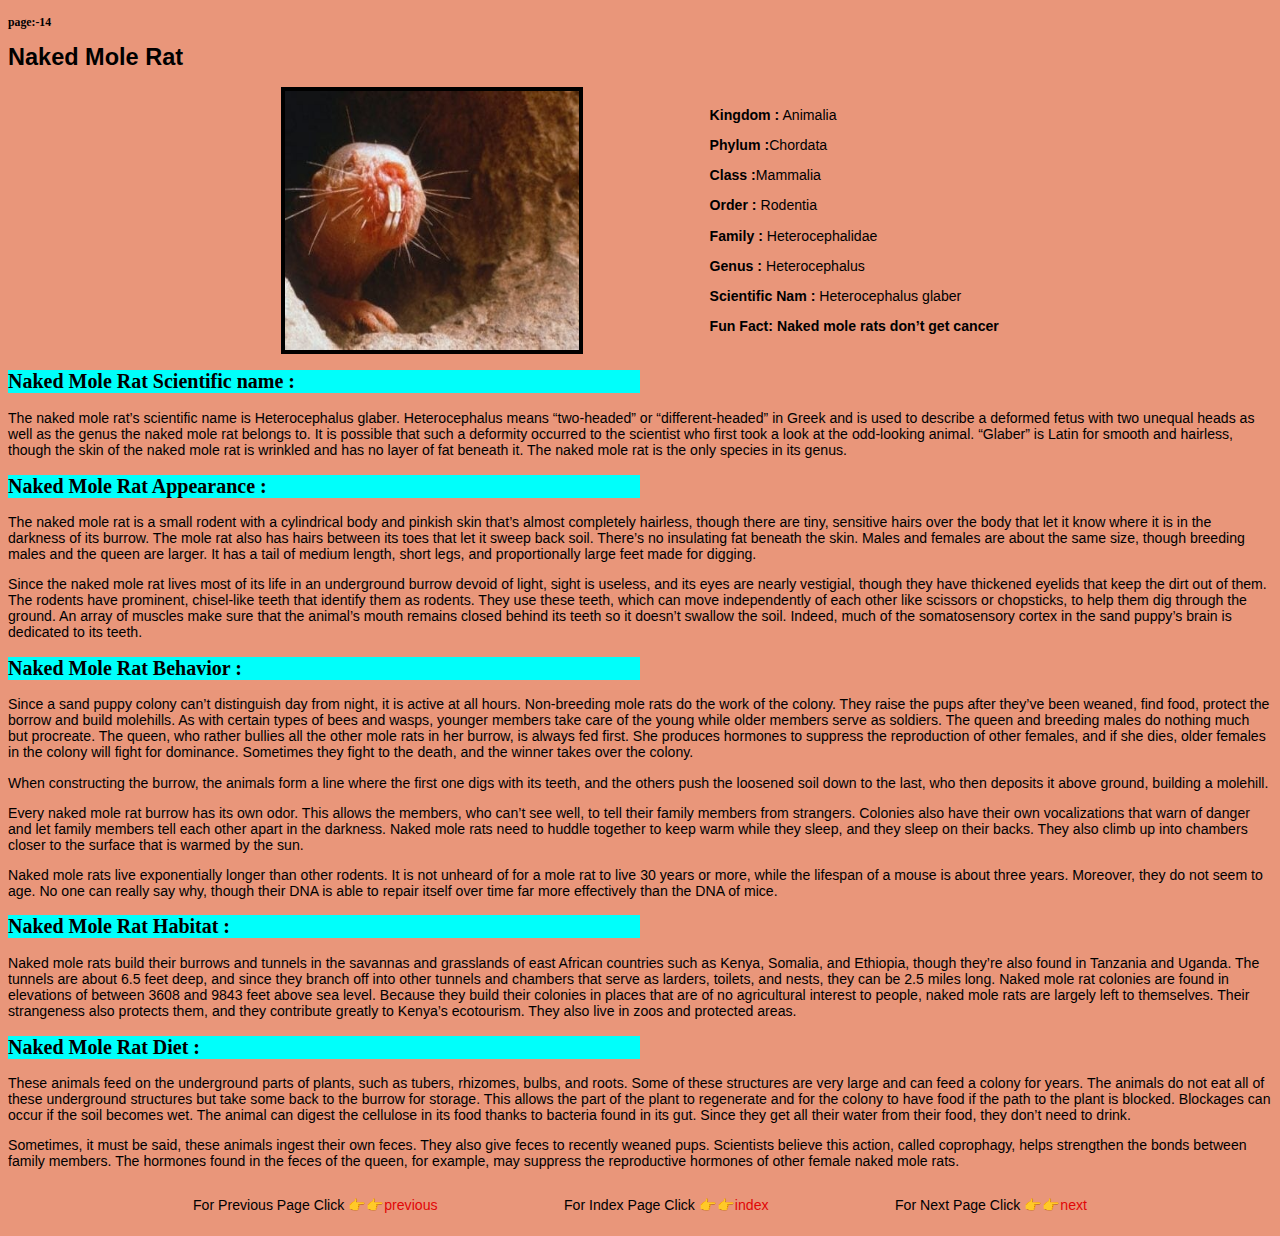
<file: page14.html>
<!DOCTYPE html>
<html lang="en">
  <head>
    <meta charset="UTF-8" />
    <meta http-equiv="X-UA-Compatible" content="IE=edge" />
    <meta name="viewport" content="width=device-width, initial-scale=1.0" />
    <title>Document</title>
    <meta name="viewport" content="width=device-width , initial-scale=1" />
    <link rel="stylesheet" href="style.css" />
  </head>
  <body>
    <header>
      <h4>page:-14</h4>
      <h1>Naked Mole Rat</h1>
    </header>
    <div class="main">
      <img
        src="Naked-Mole-Rat-header-400x300.jpg"
        alt="Naked Mole Rat-img"
        width=""
        height=""
      />
      <section>
        <p><b>Kingdom :</b> Animalia</p>
        <p><b>Phylum :</b>Chordata</p>
        <p><b>Class :</b>Mammalia</p>
        <p><b>Order : </b>Rodentia</p>
        <p><b>Family : </b>Heterocephalidae</p>
        <p><b>Genus : </b>Heterocephalus</p>

        <p><b>Scientific Nam : </b>Heterocephalus glaber</p>
        <p>
          <b>Fun Fact: Naked mole rats don’t get cancer</b>
        </p>
      </section>
    </div>
    <section>
      <h2>Naked Mole Rat Scientific name :</h2>
      <p>
        The naked mole rat’s scientific name is Heterocephalus glaber.
        Heterocephalus means “two-headed” or “different-headed” in Greek and is
        used to describe a deformed fetus with two unequal heads as well as the
        genus the naked mole rat belongs to. It is possible that such a
        deformity occurred to the scientist who first took a look at the
        odd-looking animal. “Glaber” is Latin for smooth and hairless, though
        the skin of the naked mole rat is wrinkled and has no layer of fat
        beneath it. The naked mole rat is the only species in its genus.
      </p>
      <h2>Naked Mole Rat Appearance :</h2>
      <p>
        The naked mole rat is a small rodent with a cylindrical body and pinkish
        skin that’s almost completely hairless, though there are tiny, sensitive
        hairs over the body that let it know where it is in the darkness of its
        burrow. The mole rat also has hairs between its toes that let it sweep
        back soil. There’s no insulating fat beneath the skin. Males and females
        are about the same size, though breeding males and the queen are larger.
        It has a tail of medium length, short legs, and proportionally large
        feet made for digging.
      </p>
      <p>
        Since the naked mole rat lives most of its life in an underground burrow
        devoid of light, sight is useless, and its eyes are nearly vestigial,
        though they have thickened eyelids that keep the dirt out of them. The
        rodents have prominent, chisel-like teeth that identify them as rodents.
        They use these teeth, which can move independently of each other like
        scissors or chopsticks, to help them dig through the ground. An array of
        muscles make sure that the animal’s mouth remains closed behind its
        teeth so it doesn’t swallow the soil. Indeed, much of the somatosensory
        cortex in the sand puppy’s brain is dedicated to its teeth.
      </p>
      <h2>Naked Mole Rat Behavior :</h2>
      <p>
        Since a sand puppy colony can’t distinguish day from night, it is active
        at all hours. Non-breeding mole rats do the work of the colony. They
        raise the pups after they’ve been weaned, find food, protect the borrow
        and build molehills. As with certain types of bees and wasps, younger
        members take care of the young while older members serve as soldiers.
        The queen and breeding males do nothing much but procreate. The queen,
        who rather bullies all the other mole rats in her burrow, is always fed
        first. She produces hormones to suppress the reproduction of other
        females, and if she dies, older females in the colony will fight for
        dominance. Sometimes they fight to the death, and the winner takes over
        the colony.
      </p>
      <p>
        When constructing the burrow, the animals form a line where the first
        one digs with its teeth, and the others push the loosened soil down to
        the last, who then deposits it above ground, building a molehill.
      </p>
      <p>
        Every naked mole rat burrow has its own odor. This allows the members,
        who can’t see well, to tell their family members from strangers.
        Colonies also have their own vocalizations that warn of danger and let
        family members tell each other apart in the darkness. Naked mole rats
        need to huddle together to keep warm while they sleep, and they sleep on
        their backs. They also climb up into chambers closer to the surface that
        is warmed by the sun.
      </p>
      <p>
        Naked mole rats live exponentially longer than other rodents. It is not
        unheard of for a mole rat to live 30 years or more, while the lifespan
        of a mouse is about three years. Moreover, they do not seem to age. No
        one can really say why, though their DNA is able to repair itself over
        time far more effectively than the DNA of mice.
      </p>
      <h2>Naked Mole Rat Habitat :</h2>
      <p>
        Naked mole rats build their burrows and tunnels in the savannas and
        grasslands of east African countries such as Kenya, Somalia, and
        Ethiopia, though they’re also found in Tanzania and Uganda. The tunnels
        are about 6.5 feet deep, and since they branch off into other tunnels
        and chambers that serve as larders, toilets, and nests, they can be 2.5
        miles long. Naked mole rat colonies are found in elevations of between
        3608 and 9843 feet above sea level. Because they build their colonies in
        places that are of no agricultural interest to people, naked mole rats
        are largely left to themselves. Their strangeness also protects them,
        and they contribute greatly to Kenya’s ecotourism. They also live in
        zoos and protected areas.
      </p>
      <h2>Naked Mole Rat Diet :</h2>
      <p>
        These animals feed on the underground parts of plants, such as tubers,
        rhizomes, bulbs, and roots. Some of these structures are very large and
        can feed a colony for years. The animals do not eat all of these
        underground structures but take some back to the burrow for storage.
        This allows the part of the plant to regenerate and for the colony to
        have food if the path to the plant is blocked. Blockages can occur if
        the soil becomes wet. The animal can digest the cellulose in its food
        thanks to bacteria found in its gut. Since they get all their water from
        their food, they don’t need to drink.
      </p>
      <p>
        Sometimes, it must be said, these animals ingest their own feces. They
        also give feces to recently weaned pups. Scientists believe this action,
        called coprophagy, helps strengthen the bonds between family members.
        The hormones found in the feces of the queen, for example, may suppress
        the reproductive hormones of other female naked mole rats.
      </p>
    </section>
    <div class="page">
      <p>For Previous Page Click 👉👉<a href="page13.html">previous</a></p>
      <p>For Index Page Click 👉👉<a href="encyclopediaindex.html">index</a></p>
      <p>For Next Page Click 👉👉<a href="page15.html">next</a></p>
    </div>
  </body>
</html>
</file>
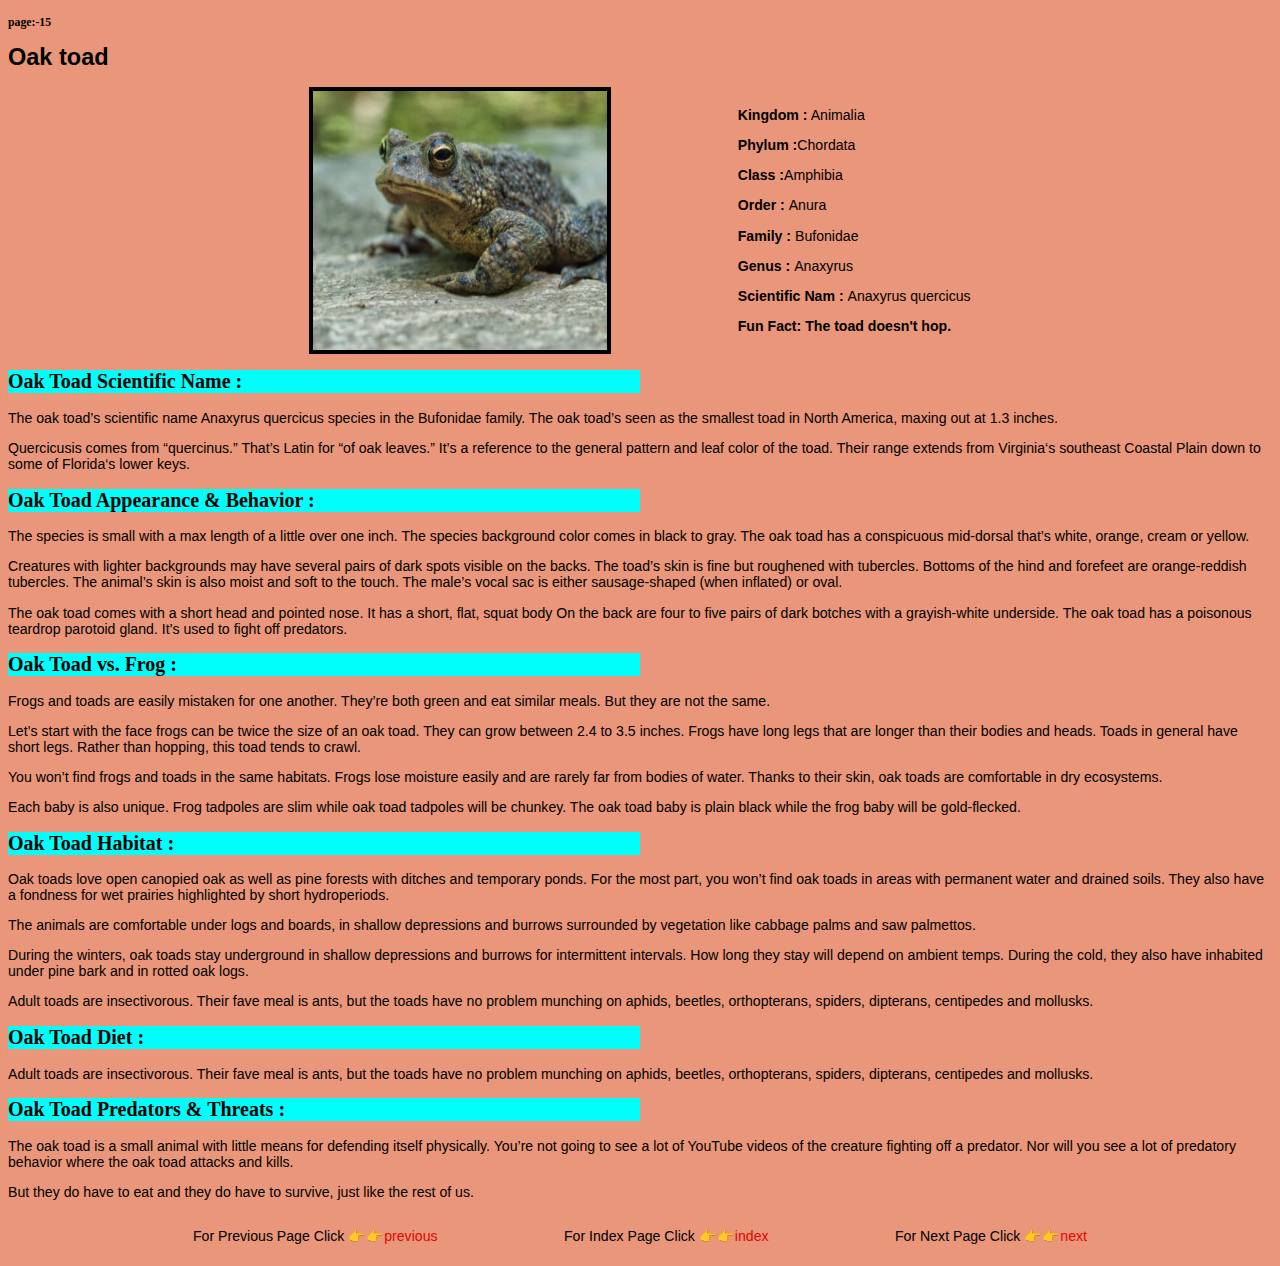
<file: page15.html>
<!DOCTYPE html>
<html lang="en">
  <head>
    <meta charset="UTF-8" />
    <meta http-equiv="X-UA-Compatible" content="IE=edge" />
    <meta name="viewport" content="width=device-width, initial-scale=1.0" />
    <title>Document</title>
    <meta name="viewport" content="width=device-width , initial-scale=1" />
    <link rel="stylesheet" href="style.css" />
  </head>
  <body>
    <header>
      <h4>page:-15</h4>
      <h1>Oak toad</h1>
    </header>
    <div class="main">
      <img
        src="shutterstock_1849514230-400x300.jpg"
        alt="Oak toad-img"
        width=""
        height=""
      />
      <section>
        <p><b>Kingdom :</b> Animalia</p>
        <p><b>Phylum :</b>Chordata</p>
        <p><b>Class :</b>Amphibia</p>
        <p><b>Order : </b>Anura</p>
        <p><b>Family : </b>Bufonidae</p>
        <p><b>Genus : </b>Anaxyrus</p>

        <p><b>Scientific Nam : </b>Anaxyrus quercicus</p>
        <p>
          <b>Fun Fact: The toad doesn't hop.</b>
        </p>
      </section>
    </div>
    <section>
      <h2>Oak Toad Scientific Name :</h2>
      <p>
        The oak toad’s scientific name Anaxyrus quercicus species in the
        Bufonidae family. The oak toad’s seen as the smallest toad in North
        America, maxing out at 1.3 inches.
      </p>
      <p>
        Quercicusis comes from “quercinus.” That’s Latin for “of oak leaves.”
        It’s a reference to the general pattern and leaf color of the toad.
        Their range extends from Virginia‘s southeast Coastal Plain down to some
        of Florida‘s lower keys.
      </p>
      <h2>Oak Toad Appearance & Behavior :</h2>
      <p>
        The species is small with a max length of a little over one inch. The
        species background color comes in black to gray. The oak toad has a
        conspicuous mid-dorsal that’s white, orange, cream or yellow.
      </p>
      <p>
        Creatures with lighter backgrounds may have several pairs of dark spots
        visible on the backs. The toad’s skin is fine but roughened with
        tubercles. Bottoms of the hind and forefeet are orange-reddish
        tubercles. The animal’s skin is also moist and soft to the touch. The
        male’s vocal sac is either sausage-shaped (when inflated) or oval.
      </p>
      <p>
        The oak toad comes with a short head and pointed nose. It has a short,
        flat, squat body On the back are four to five pairs of dark botches with
        a grayish-white underside. The oak toad has a poisonous teardrop
        parotoid gland. It’s used to fight off predators.
      </p>
      <h2>Oak Toad vs. Frog :</h2>
      <p>
        Frogs and toads are easily mistaken for one another. They’re both green
        and eat similar meals. But they are not the same.
      </p>
      <p>
        Let’s start with the face frogs can be twice the size of an oak toad.
        They can grow between 2.4 to 3.5 inches. Frogs have long legs that are
        longer than their bodies and heads. Toads in general have short legs.
        Rather than hopping, this toad tends to crawl.
      </p>
      <p>
        You won’t find frogs and toads in the same habitats. Frogs lose moisture
        easily and are rarely far from bodies of water. Thanks to their skin,
        oak toads are comfortable in dry ecosystems.
      </p>
      <p>
        Each baby is also unique. Frog tadpoles are slim while oak toad tadpoles
        will be chunkey. The oak toad baby is plain black while the frog baby
        will be gold-flecked.
      </p>
      <h2>Oak Toad Habitat :</h2>
      <p>
        Oak toads love open canopied oak as well as pine forests with ditches
        and temporary ponds. For the most part, you won’t find oak toads in
        areas with permanent water and drained soils. They also have a fondness
        for wet prairies highlighted by short hydroperiods.
      </p>
      <p>
        The animals are comfortable under logs and boards, in shallow
        depressions and burrows surrounded by vegetation like cabbage palms and
        saw palmettos.
      </p>
      <p>
        During the winters, oak toads stay underground in shallow depressions
        and burrows for intermittent intervals. How long they stay will depend
        on ambient temps. During the cold, they also have inhabited under pine
        bark and in rotted oak logs.
      </p>
      <p>
        Adult toads are insectivorous. Their fave meal is ants, but the toads
        have no problem munching on aphids, beetles, orthopterans, spiders,
        dipterans, centipedes and mollusks.
      </p>
      <h2>Oak Toad Diet :</h2>
      <p>
        Adult toads are insectivorous. Their fave meal is ants, but the toads
        have no problem munching on aphids, beetles, orthopterans, spiders,
        dipterans, centipedes and mollusks.
      </p>
      <h2>Oak Toad Predators & Threats :</h2>
      <p>
        The oak toad is a small animal with little means for defending itself
        physically. You’re not going to see a lot of YouTube videos of the
        creature fighting off a predator. Nor will you see a lot of predatory
        behavior where the oak toad attacks and kills.
      </p>
      <p>
        But they do have to eat and they do have to survive, just like the rest
        of us.
      </p>
    </section>
    <div class="page">
      <p>For Previous Page Click 👉👉<a href="page14.html">previous</a></p>
      <p>For Index Page Click 👉👉<a href="encyclopediaindex.html">index</a></p>
      <p>For Next Page Click 👉👉<a href="page16.html">next</a></p>
    </div>
  </body>
</html>
</file>
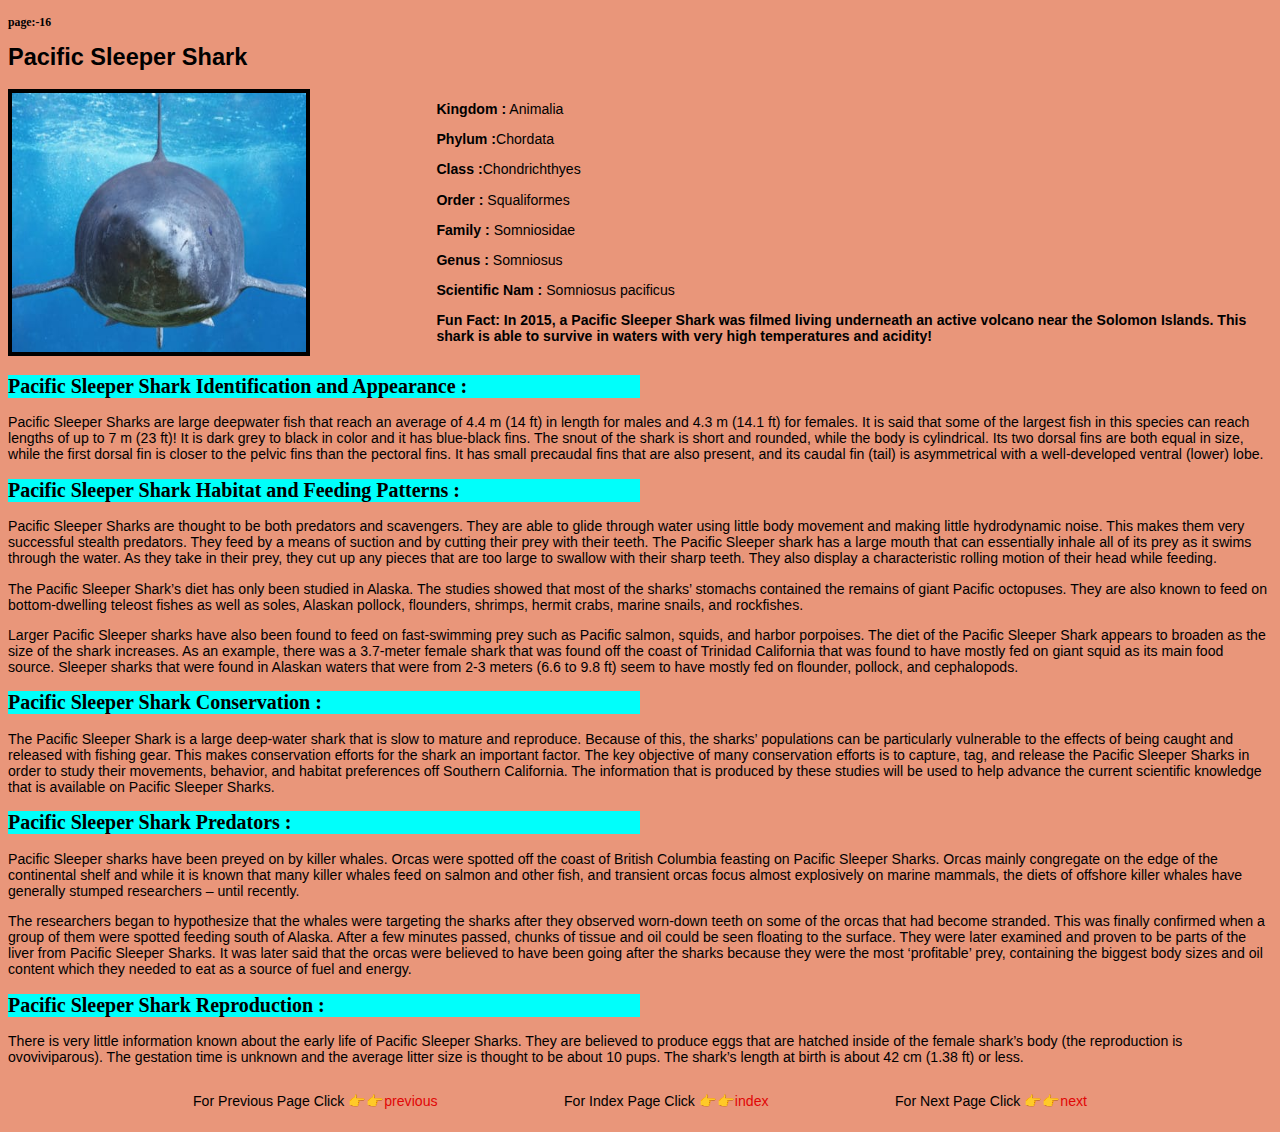
<file: page16.html>
<!DOCTYPE html>
<html lang="en">
  <head>
    <meta charset="UTF-8" />
    <meta http-equiv="X-UA-Compatible" content="IE=edge" />
    <meta name="viewport" content="width=device-width, initial-scale=1.0" />
    <title>Document</title>
    <meta name="viewport" content="width=device-width , initial-scale=1" />
    <link rel="stylesheet" href="style.css" />
  </head>
  <body>
    <header>
      <h4>page:-16</h4>
      <h1>Pacific Sleeper Shark</h1>
    </header>
    <div class="main">
      <img
        src="Close-up-of-Sleeper-Shark-400x300.jpg"
        alt="Pacific Sleeper Shark-img"
        width=""
        height=""
      />
      <section>
        <p><b>Kingdom :</b> Animalia</p>
        <p><b>Phylum :</b>Chordata</p>
        <p><b>Class :</b>Chondrichthyes</p>
        <p><b>Order : </b>Squaliformes</p>
        <p><b>Family : </b>Somniosidae</p>
        <p><b>Genus : </b>Somniosus</p>

        <p><b>Scientific Nam : </b>Somniosus pacificus</p>
        <p>
          <b
            >Fun Fact: In 2015, a Pacific Sleeper Shark was filmed living
            underneath an active volcano near the Solomon Islands. This shark is
            able to survive in waters with very high temperatures and
            acidity!</b
          >
        </p>
      </section>
    </div>
    <section>
      <h2>Pacific Sleeper Shark Identification and Appearance :</h2>
      <p>
        Pacific Sleeper Sharks are large deepwater fish that reach an average of
        4.4 m (14 ft) in length for males and 4.3 m (14.1 ft) for females. It is
        said that some of the largest fish in this species can reach lengths of
        up to 7 m (23 ft)! It is dark grey to black in color and it has
        blue-black fins. The snout of the shark is short and rounded, while the
        body is cylindrical. Its two dorsal fins are both equal in size, while
        the first dorsal fin is closer to the pelvic fins than the pectoral
        fins. It has small precaudal fins that are also present, and its caudal
        fin (tail) is asymmetrical with a well-developed ventral (lower) lobe.
      </p>
      <h2>Pacific Sleeper Shark Habitat and Feeding Patterns :</h2>
      <p>
        Pacific Sleeper Sharks are thought to be both predators and scavengers.
        They are able to glide through water using little body movement and
        making little hydrodynamic noise. This makes them very successful
        stealth predators. They feed by a means of suction and by cutting their
        prey with their teeth. The Pacific Sleeper shark has a large mouth that
        can essentially inhale all of its prey as it swims through the water. As
        they take in their prey, they cut up any pieces that are too large to
        swallow with their sharp teeth. They also display a characteristic
        rolling motion of their head while feeding.
      </p>
      <p>
        The Pacific Sleeper Shark’s diet has only been studied in Alaska. The
        studies showed that most of the sharks’ stomachs contained the remains
        of giant Pacific octopuses. They are also known to feed on
        bottom-dwelling teleost fishes as well as soles, Alaskan pollock,
        flounders, shrimps, hermit crabs, marine snails, and rockfishes.
      </p>
      <p>
        Larger Pacific Sleeper sharks have also been found to feed on
        fast-swimming prey such as Pacific salmon, squids, and harbor porpoises.
        The diet of the Pacific Sleeper Shark appears to broaden as the size of
        the shark increases. As an example, there was a 3.7-meter female shark
        that was found off the coast of Trinidad California that was found to
        have mostly fed on giant squid as its main food source. Sleeper sharks
        that were found in Alaskan waters that were from 2-3 meters (6.6 to 9.8
        ft) seem to have mostly fed on flounder, pollock, and cephalopods.
      </p>
      <h2>Pacific Sleeper Shark Conservation :</h2>
      <p>
        The Pacific Sleeper Shark is a large deep-water shark that is slow to
        mature and reproduce. Because of this, the sharks’ populations can be
        particularly vulnerable to the effects of being caught and released with
        fishing gear. This makes conservation efforts for the shark an important
        factor. The key objective of many conservation efforts is to capture,
        tag, and release the Pacific Sleeper Sharks in order to study their
        movements, behavior, and habitat preferences off Southern California.
        The information that is produced by these studies will be used to help
        advance the current scientific knowledge that is available on Pacific
        Sleeper Sharks.
      </p>
      <h2>Pacific Sleeper Shark Predators :</h2>
      <p>
        Pacific Sleeper sharks have been preyed on by killer whales. Orcas were
        spotted off the coast of British Columbia feasting on Pacific Sleeper
        Sharks. Orcas mainly congregate on the edge of the continental shelf and
        while it is known that many killer whales feed on salmon and other fish,
        and transient orcas focus almost explosively on marine mammals, the
        diets of offshore killer whales have generally stumped researchers –
        until recently.
      </p>
      <p>
        The researchers began to hypothesize that the whales were targeting the
        sharks after they observed worn-down teeth on some of the orcas that had
        become stranded. This was finally confirmed when a group of them were
        spotted feeding south of Alaska. After a few minutes passed, chunks of
        tissue and oil could be seen floating to the surface. They were later
        examined and proven to be parts of the liver from Pacific Sleeper
        Sharks. It was later said that the orcas were believed to have been
        going after the sharks because they were the most ‘profitable’ prey,
        containing the biggest body sizes and oil content which they needed to
        eat as a source of fuel and energy.
      </p>
      <h2>Pacific Sleeper Shark Reproduction :</h2>
      <p>
        There is very little information known about the early life of Pacific
        Sleeper Sharks. They are believed to produce eggs that are hatched
        inside of the female shark’s body (the reproduction is ovoviviparous).
        The gestation time is unknown and the average litter size is thought to
        be about 10 pups. The shark’s length at birth is about 42 cm (1.38 ft)
        or less.
      </p>
    </section>
    <div class="page">
      <p>For Previous Page Click 👉👉<a href="page15.html">previous</a></p>
      <p>For Index Page Click 👉👉<a href="encyclopediaindex.html">index</a></p>
      <p>For Next Page Click 👉👉<a href="page17.html">next</a></p>
    </div>
  </body>
</html>
</file>
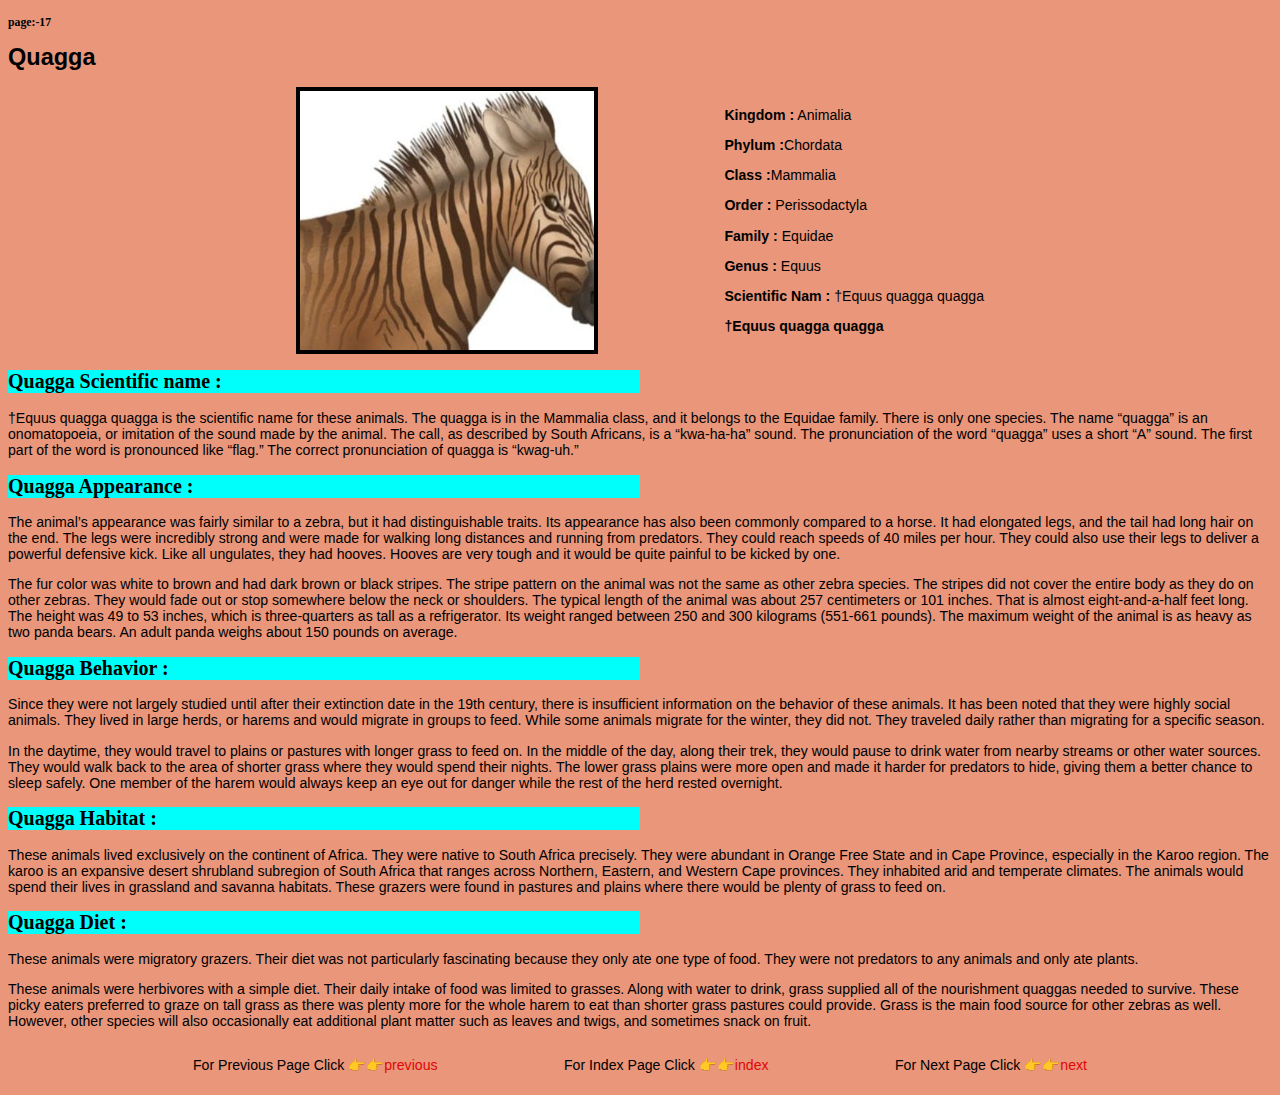
<file: page17.html>
<!DOCTYPE html>
<html lang="en">
  <head>
    <meta charset="UTF-8" />
    <meta http-equiv="X-UA-Compatible" content="IE=edge" />
    <meta name="viewport" content="width=device-width, initial-scale=1.0" />
    <title>Document</title>
    <meta name="viewport" content="width=device-width , initial-scale=1" />
    <link rel="stylesheet" href="style.css" />
  </head>
  <body>
    <header>
      <h4>page:-17</h4>
      <h1>Quagga</h1>
    </header>
    <div class="main">
      <img
        src="Quagga-header-3-400x300.jpg"
        alt="Quagga-img"
        width=""
        height=""
      />
      <section>
        <p><b>Kingdom :</b> Animalia</p>
        <p><b>Phylum :</b>Chordata</p>
        <p><b>Class :</b>Mammalia</p>
        <p><b>Order : </b>Perissodactyla</p>
        <p><b>Family : </b>Equidae</p>
        <p><b>Genus : </b>Equus</p>

        <p><b>Scientific Nam : </b>†Equus quagga quagga</p>
        <p>
          <b>†Equus quagga quagga</b>
        </p>
      </section>
    </div>
    <section>
      <h2>Quagga Scientific name :</h2>
      <p>
        †Equus quagga quagga is the scientific name for these animals. The
        quagga is in the Mammalia class, and it belongs to the Equidae family.
        There is only one species. The name “quagga” is an onomatopoeia, or
        imitation of the sound made by the animal. The call, as described by
        South Africans, is a “kwa-ha-ha” sound. The pronunciation of the word
        “quagga” uses a short “A” sound. The first part of the word is
        pronounced like “flag.” The correct pronunciation of quagga is
        “kwag-uh.”
      </p>
      <h2>Quagga Appearance :</h2>
      <p>
        The animal’s appearance was fairly similar to a zebra, but it had
        distinguishable traits. Its appearance has also been commonly compared
        to a horse. It had elongated legs, and the tail had long hair on the
        end. The legs were incredibly strong and were made for walking long
        distances and running from predators. They could reach speeds of 40
        miles per hour. They could also use their legs to deliver a powerful
        defensive kick. Like all ungulates, they had hooves. Hooves are very
        tough and it would be quite painful to be kicked by one.
      </p>
      <p>
        The fur color was white to brown and had dark brown or black stripes.
        The stripe pattern on the animal was not the same as other zebra
        species. The stripes did not cover the entire body as they do on other
        zebras. They would fade out or stop somewhere below the neck or
        shoulders. The typical length of the animal was about 257 centimeters or
        101 inches. That is almost eight-and-a-half feet long. The height was 49
        to 53 inches, which is three-quarters as tall as a refrigerator. Its
        weight ranged between 250 and 300 kilograms (551-661 pounds). The
        maximum weight of the animal is as heavy as two panda bears. An adult
        panda weighs about 150 pounds on average.
      </p>
      <h2>Quagga Behavior :</h2>
      <p>
        Since they were not largely studied until after their extinction date in
        the 19th century, there is insufficient information on the behavior of
        these animals. It has been noted that they were highly social animals.
        They lived in large herds, or harems and would migrate in groups to
        feed. While some animals migrate for the winter, they did not. They
        traveled daily rather than migrating for a specific season.
      </p>
      <p>
        In the daytime, they would travel to plains or pastures with longer
        grass to feed on. In the middle of the day, along their trek, they would
        pause to drink water from nearby streams or other water sources. They
        would walk back to the area of shorter grass where they would spend
        their nights. The lower grass plains were more open and made it harder
        for predators to hide, giving them a better chance to sleep safely. One
        member of the harem would always keep an eye out for danger while the
        rest of the herd rested overnight.
      </p>
      <h2>Quagga Habitat :</h2>
      <p>
        These animals lived exclusively on the continent of Africa. They were
        native to South Africa precisely. They were abundant in Orange Free
        State and in Cape Province, especially in the Karoo region. The karoo is
        an expansive desert shrubland subregion of South Africa that ranges
        across Northern, Eastern, and Western Cape provinces. They inhabited
        arid and temperate climates. The animals would spend their lives in
        grassland and savanna habitats. These grazers were found in pastures and
        plains where there would be plenty of grass to feed on.
      </p>
      <h2>Quagga Diet :</h2>
      <p>
        These animals were migratory grazers. Their diet was not particularly
        fascinating because they only ate one type of food. They were not
        predators to any animals and only ate plants.
      </p>
      <p>
        These animals were herbivores with a simple diet. Their daily intake of
        food was limited to grasses. Along with water to drink, grass supplied
        all of the nourishment quaggas needed to survive. These picky eaters
        preferred to graze on tall grass as there was plenty more for the whole
        harem to eat than shorter grass pastures could provide. Grass is the
        main food source for other zebras as well. However, other species will
        also occasionally eat additional plant matter such as leaves and twigs,
        and sometimes snack on fruit.
      </p>
    </section>
    <div class="page">
      <p>For Previous Page Click 👉👉<a href="page16.html">previous</a></p>
      <p>For Index Page Click 👉👉<a href="encyclopediaindex.html">index</a></p>
      <p>For Next Page Click 👉👉<a href="page18.html">next</a></p>
    </div>
  </body>
</html>
</file>
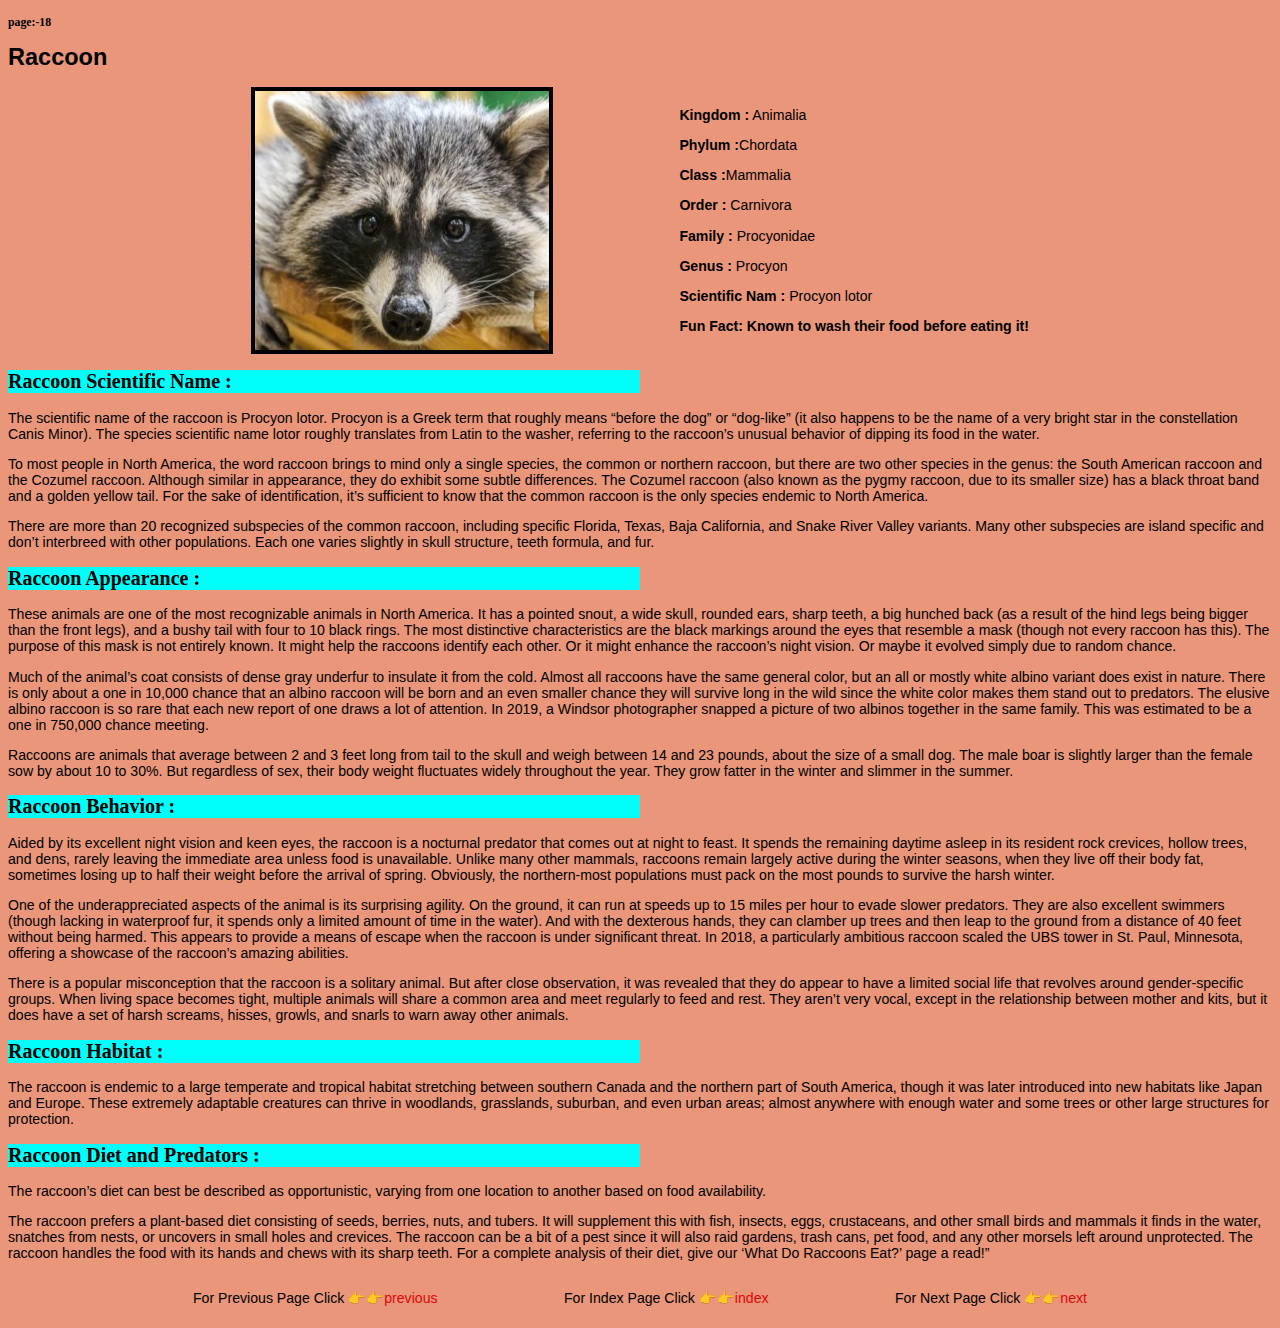
<file: page18.html>
<!DOCTYPE html>
<html lang="en">
  <head>
    <meta charset="UTF-8" />
    <meta http-equiv="X-UA-Compatible" content="IE=edge" />
    <meta name="viewport" content="width=device-width, initial-scale=1.0" />
    <title>Document</title>
    <meta name="viewport" content="width=device-width , initial-scale=1" />
    <link rel="stylesheet" href="style.css" />
  </head>
  <body>
    <header>
      <h4>page:-18</h4>
      <h1>Raccoon</h1>
    </header>
    <div class="main">
      <img
        src="Raccoon-close-up-400x300.jpg"
        alt="Raccoon-img"
        width=""
        height=""
      />
      <section>
        <p><b>Kingdom :</b> Animalia</p>
        <p><b>Phylum :</b>Chordata</p>
        <p><b>Class :</b>Mammalia</p>
        <p><b>Order : </b>Carnivora</p>
        <p><b>Family : </b>Procyonidae</p>
        <p><b>Genus : </b>Procyon</p>

        <p><b>Scientific Nam : </b>Procyon lotor</p>
        <p>
          <b>Fun Fact: Known to wash their food before eating it!</b>
        </p>
      </section>
    </div>
    <section>
      <h2>Raccoon Scientific Name :</h2>
      <p>
        The scientific name of the raccoon is Procyon lotor. Procyon is a Greek
        term that roughly means “before the dog” or “dog-like” (it also happens
        to be the name of a very bright star in the constellation Canis Minor).
        The species scientific name lotor roughly translates from Latin to the
        washer, referring to the raccoon’s unusual behavior of dipping its food
        in the water.
      </p>
      <p>
        To most people in North America, the word raccoon brings to mind only a
        single species, the common or northern raccoon, but there are two other
        species in the genus: the South American raccoon and the Cozumel
        raccoon. Although similar in appearance, they do exhibit some subtle
        differences. The Cozumel raccoon (also known as the pygmy raccoon, due
        to its smaller size) has a black throat band and a golden yellow tail.
        For the sake of identification, it’s sufficient to know that the common
        raccoon is the only species endemic to North America.
      </p>
      <p>
        There are more than 20 recognized subspecies of the common raccoon,
        including specific Florida, Texas, Baja California, and Snake River
        Valley variants. Many other subspecies are island specific and don’t
        interbreed with other populations. Each one varies slightly in skull
        structure, teeth formula, and fur.
      </p>
      <h2>Raccoon Appearance :</h2>
      <p>
        These animals are one of the most recognizable animals in North America.
        It has a pointed snout, a wide skull, rounded ears, sharp teeth, a big
        hunched back (as a result of the hind legs being bigger than the front
        legs), and a bushy tail with four to 10 black rings. The most
        distinctive characteristics are the black markings around the eyes that
        resemble a mask (though not every raccoon has this). The purpose of this
        mask is not entirely known. It might help the raccoons identify each
        other. Or it might enhance the raccoon’s night vision. Or maybe it
        evolved simply due to random chance.
      </p>
      <p>
        Much of the animal’s coat consists of dense gray underfur to insulate it
        from the cold. Almost all raccoons have the same general color, but an
        all or mostly white albino variant does exist in nature. There is only
        about a one in 10,000 chance that an albino raccoon will be born and an
        even smaller chance they will survive long in the wild since the white
        color makes them stand out to predators. The elusive albino raccoon is
        so rare that each new report of one draws a lot of attention. In 2019, a
        Windsor photographer snapped a picture of two albinos together in the
        same family. This was estimated to be a one in 750,000 chance meeting.
      </p>
      <p>
        Raccoons are animals that average between 2 and 3 feet long from tail to
        the skull and weigh between 14 and 23 pounds, about the size of a small
        dog. The male boar is slightly larger than the female sow by about 10 to
        30%. But regardless of sex, their body weight fluctuates widely
        throughout the year. They grow fatter in the winter and slimmer in the
        summer.
      </p>
      <h2>Raccoon Behavior :</h2>
      <p>
        Aided by its excellent night vision and keen eyes, the raccoon is a
        nocturnal predator that comes out at night to feast. It spends the
        remaining daytime asleep in its resident rock crevices, hollow trees,
        and dens, rarely leaving the immediate area unless food is unavailable.
        Unlike many other mammals, raccoons remain largely active during the
        winter seasons, when they live off their body fat, sometimes losing up
        to half their weight before the arrival of spring. Obviously, the
        northern-most populations must pack on the most pounds to survive the
        harsh winter.
      </p>
      <p>
        One of the underappreciated aspects of the animal is its surprising
        agility. On the ground, it can run at speeds up to 15 miles per hour to
        evade slower predators. They are also excellent swimmers (though lacking
        in waterproof fur, it spends only a limited amount of time in the
        water). And with the dexterous hands, they can clamber up trees and then
        leap to the ground from a distance of 40 feet without being harmed. This
        appears to provide a means of escape when the raccoon is under
        significant threat. In 2018, a particularly ambitious raccoon scaled the
        UBS tower in St. Paul, Minnesota, offering a showcase of the raccoon’s
        amazing abilities.
      </p>
      <p>
        There is a popular misconception that the raccoon is a solitary animal.
        But after close observation, it was revealed that they do appear to have
        a limited social life that revolves around gender-specific groups. When
        living space becomes tight, multiple animals will share a common area
        and meet regularly to feed and rest. They aren’t very vocal, except in
        the relationship between mother and kits, but it does have a set of
        harsh screams, hisses, growls, and snarls to warn away other animals.
      </p>
      <h2>Raccoon Habitat :</h2>
      <p>
        The raccoon is endemic to a large temperate and tropical habitat
        stretching between southern Canada and the northern part of South
        America, though it was later introduced into new habitats like Japan and
        Europe. These extremely adaptable creatures can thrive in woodlands,
        grasslands, suburban, and even urban areas; almost anywhere with enough
        water and some trees or other large structures for protection.
      </p>
      <h2>Raccoon Diet and Predators :</h2>
      <p>
        The raccoon’s diet can best be described as opportunistic, varying from
        one location to another based on food availability.
      </p>
      <p>
        The raccoon prefers a plant-based diet consisting of seeds, berries,
        nuts, and tubers. It will supplement this with fish, insects, eggs,
        crustaceans, and other small birds and mammals it finds in the water,
        snatches from nests, or uncovers in small holes and crevices. The
        raccoon can be a bit of a pest since it will also raid gardens, trash
        cans, pet food, and any other morsels left around unprotected. The
        raccoon handles the food with its hands and chews with its sharp teeth.
        For a complete analysis of their diet, give our ‘What Do Raccoons Eat?’
        page a read!”
      </p>
    </section>
    <div class="page">
      <p>For Previous Page Click 👉👉<a href="page17.html">previous</a></p>
      <p>For Index Page Click 👉👉<a href="encyclopediaindex.html">index</a></p>
      <p>For Next Page Click 👉👉<a href="page19.html">next</a></p>
    </div>
  </body>
</html>
</file>
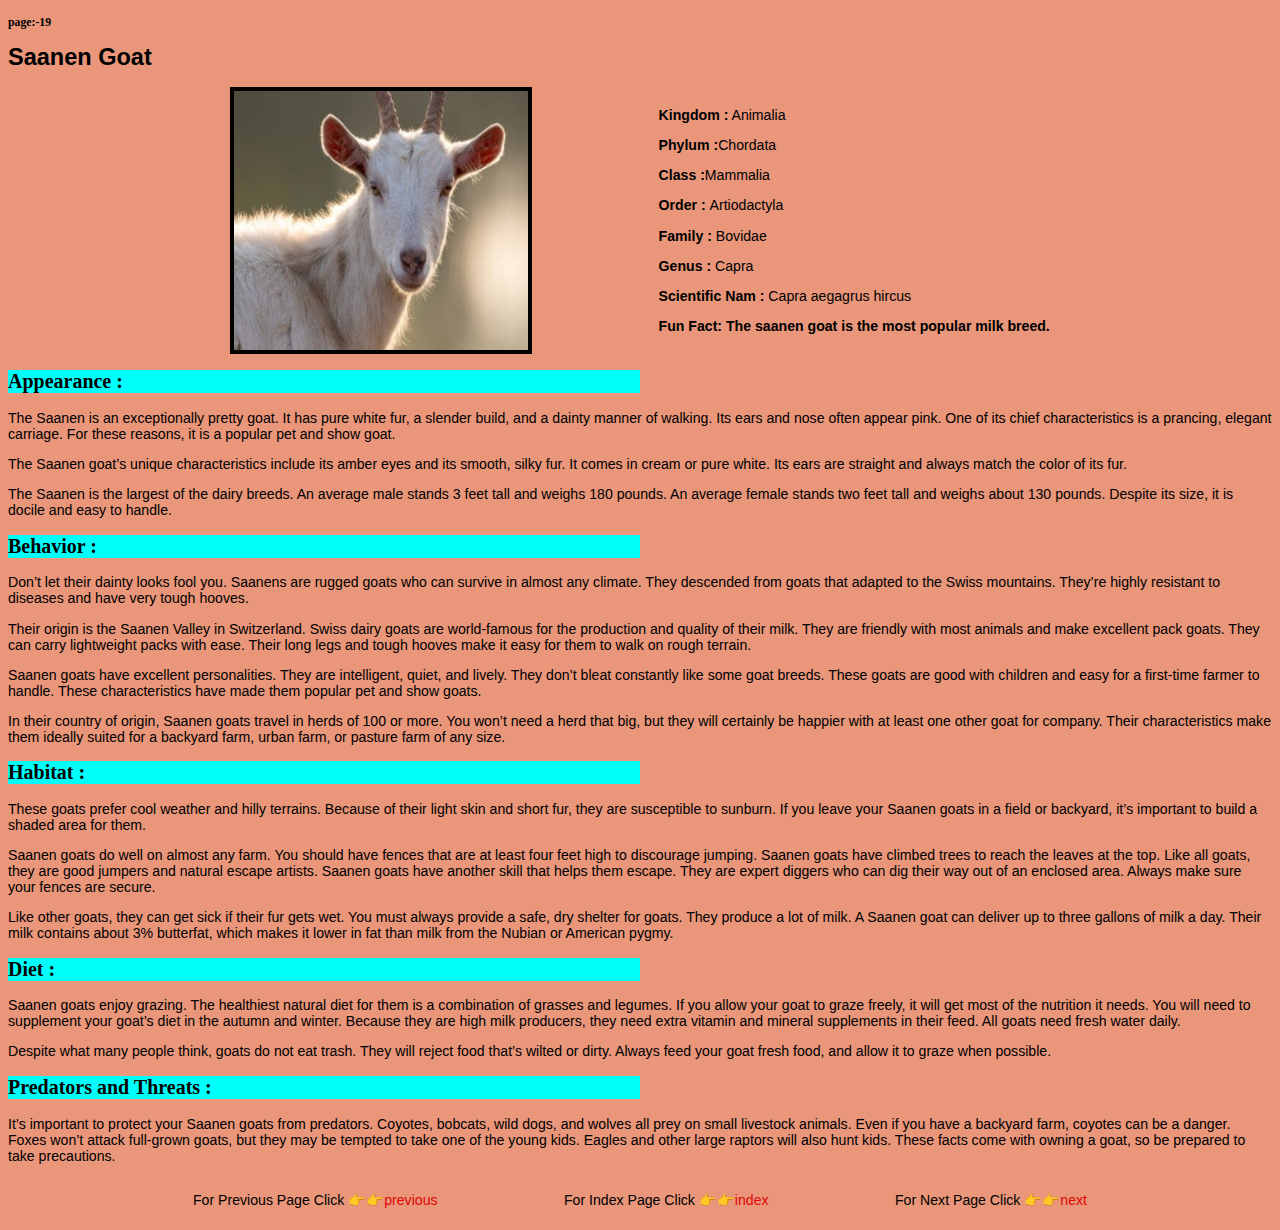
<file: page19.html>
<!DOCTYPE html>
<html lang="en">
  <head>
    <meta charset="UTF-8" />
    <meta http-equiv="X-UA-Compatible" content="IE=edge" />
    <meta name="viewport" content="width=device-width, initial-scale=1.0" />
    <title>Document</title>
    <meta name="viewport" content="width=device-width , initial-scale=1" />
    <link rel="stylesheet" href="style.css" />
  </head>
  <body>
    <header>
      <h4>page:-19</h4>
      <h1>Saanen Goat</h1>
    </header>
    <div class="main">
      <img
        src="saanen-goat-header-400x300.jpg"
        alt="Saanen Goat"
        width=""
        height=""
      />
      <section>
        <p><b>Kingdom :</b> Animalia</p>
        <p><b>Phylum :</b>Chordata</p>
        <p><b>Class :</b>Mammalia</p>
        <p><b>Order : </b>Artiodactyla</p>
        <p><b>Family : </b>Bovidae</p>
        <p><b>Genus : </b>Capra</p>

        <p><b>Scientific Nam : </b>Capra aegagrus hircus</p>
        <p>
          <b>Fun Fact: The saanen goat is the most popular milk breed.</b>
        </p>
      </section>
    </div>
    <section>
      <h2>Appearance :</h2>
      <p>
        The Saanen is an exceptionally pretty goat. It has pure white fur, a
        slender build, and a dainty manner of walking. Its ears and nose often
        appear pink. One of its chief characteristics is a prancing, elegant
        carriage. For these reasons, it is a popular pet and show goat.
      </p>
      <p>
        The Saanen goat’s unique characteristics include its amber eyes and its
        smooth, silky fur. It comes in cream or pure white. Its ears are
        straight and always match the color of its fur.
      </p>
      <p>
        The Saanen is the largest of the dairy breeds. An average male stands 3
        feet tall and weighs 180 pounds. An average female stands two feet tall
        and weighs about 130 pounds. Despite its size, it is docile and easy to
        handle.
      </p>
      <h2>Behavior :</h2>
      <p>
        Don’t let their dainty looks fool you. Saanens are rugged goats who can
        survive in almost any climate. They descended from goats that adapted to
        the Swiss mountains. They’re highly resistant to diseases and have very
        tough hooves.
      </p>
      <p>
        Their origin is the Saanen Valley in Switzerland. Swiss dairy goats are
        world-famous for the production and quality of their milk. They are
        friendly with most animals and make excellent pack goats. They can carry
        lightweight packs with ease. Their long legs and tough hooves make it
        easy for them to walk on rough terrain.
      </p>
      <p>
        Saanen goats have excellent personalities. They are intelligent, quiet,
        and lively. They don’t bleat constantly like some goat breeds. These
        goats are good with children and easy for a first-time farmer to handle.
        These characteristics have made them popular pet and show goats.
      </p>
      <p>
        In their country of origin, Saanen goats travel in herds of 100 or more.
        You won’t need a herd that big, but they will certainly be happier with
        at least one other goat for company. Their characteristics make them
        ideally suited for a backyard farm, urban farm, or pasture farm of any
        size.
      </p>
      <h2>Habitat :</h2>
      <p>
        These goats prefer cool weather and hilly terrains. Because of their
        light skin and short fur, they are susceptible to sunburn. If you leave
        your Saanen goats in a field or backyard, it’s important to build a
        shaded area for them.
      </p>
      <p>
        Saanen goats do well on almost any farm. You should have fences that are
        at least four feet high to discourage jumping. Saanen goats have climbed
        trees to reach the leaves at the top. Like all goats, they are good
        jumpers and natural escape artists. Saanen goats have another skill that
        helps them escape. They are expert diggers who can dig their way out of
        an enclosed area. Always make sure your fences are secure.
      </p>
      <p>
        Like other goats, they can get sick if their fur gets wet. You must
        always provide a safe, dry shelter for goats. They produce a lot of
        milk. A Saanen goat can deliver up to three gallons of milk a day. Their
        milk contains about 3% butterfat, which makes it lower in fat than milk
        from the Nubian or American pygmy.
      </p>
      <h2>Diet :</h2>
      <p>
        Saanen goats enjoy grazing. The healthiest natural diet for them is a
        combination of grasses and legumes. If you allow your goat to graze
        freely, it will get most of the nutrition it needs. You will need to
        supplement your goat’s diet in the autumn and winter. Because they are
        high milk producers, they need extra vitamin and mineral supplements in
        their feed. All goats need fresh water daily.
      </p>
      <p>
        Despite what many people think, goats do not eat trash. They will reject
        food that’s wilted or dirty. Always feed your goat fresh food, and allow
        it to graze when possible.
      </p>
      <h2>Predators and Threats :</h2>
      <p>
        It’s important to protect your Saanen goats from predators. Coyotes,
        bobcats, wild dogs, and wolves all prey on small livestock animals. Even
        if you have a backyard farm, coyotes can be a danger. Foxes won’t attack
        full-grown goats, but they may be tempted to take one of the young kids.
        Eagles and other large raptors will also hunt kids. These facts come
        with owning a goat, so be prepared to take precautions.
      </p>
    </section>
    <div class="page">
      <p>For Previous Page Click 👉👉<a href="page18.html">previous</a></p>
      <p>For Index Page Click 👉👉<a href="encyclopediaindex.html">index</a></p>
      <p>For Next Page Click 👉👉<a href="page20.html">next</a></p>
    </div>
  </body>
</html>
</file>
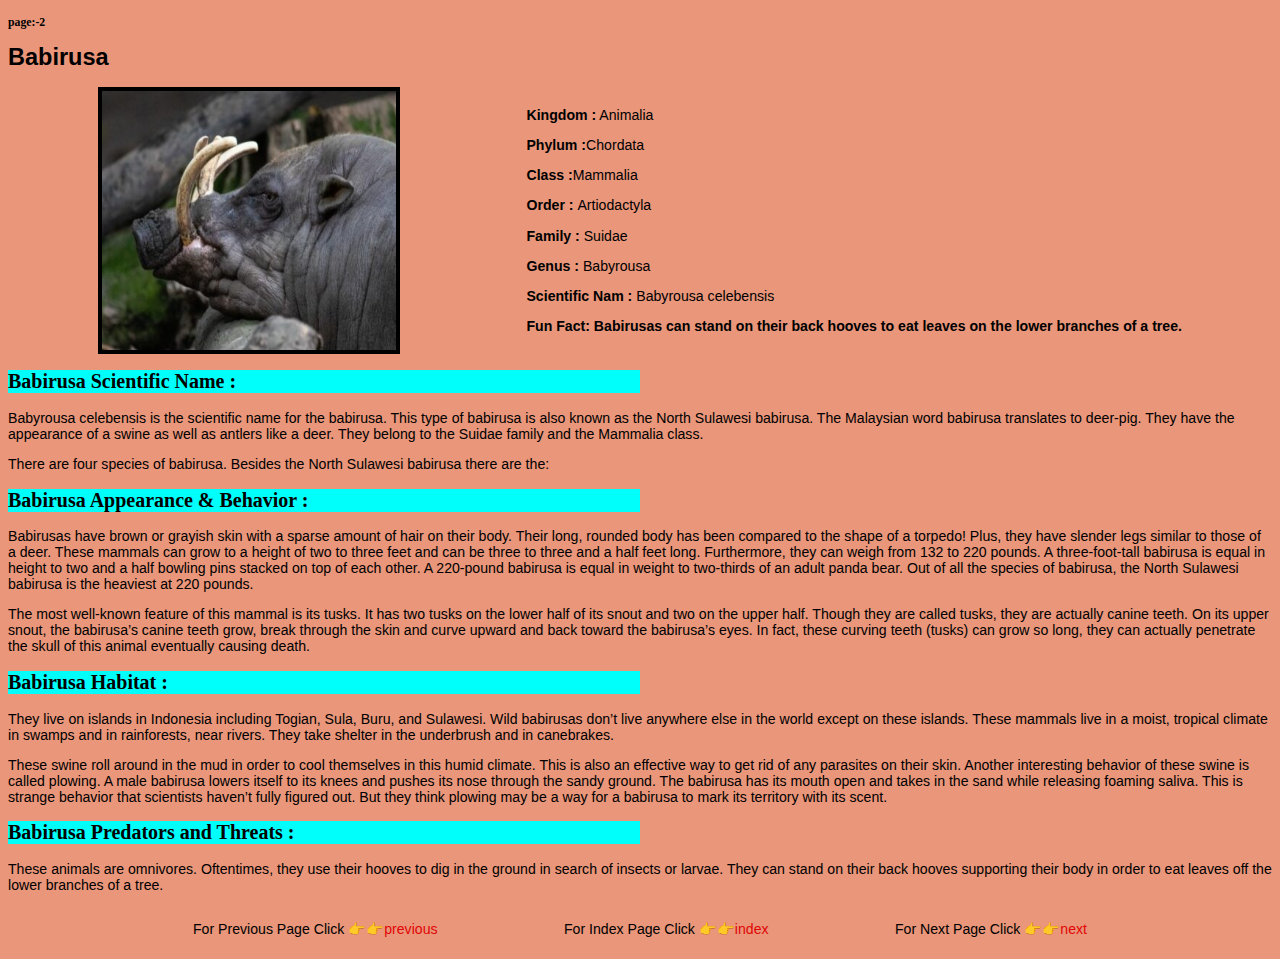
<file: page2.html>
<!DOCTYPE html>
<html lang="en">
  <head>
    <meta charset="UTF-8" />
    <meta http-equiv="X-UA-Compatible" content="IE=edge" />
    <meta name="viewport" content="width=device-width, initial-scale=1.0" />
    <title>Document</title>
    <meta name="viewport" content="width=device-width , initial-scale=1" />
    <link rel="stylesheet" href="style.css" />
  </head>
  <body>
    <header>
      <h4>page:-2</h4>
      <h1>Babirusa</h1>
    </header>
    <div class="main">
      <img
        src="Babirusa-header-400x300.jpg"
        alt="babirusa-img"
        width=""
        height=""
      />
      <section>
        <p><b>Kingdom :</b> Animalia</p>
        <p><b>Phylum :</b>Chordata</p>
        <p><b>Class :</b>Mammalia</p>
        <p><b>Order : </b>Artiodactyla</p>
        <p><b>Family : </b> Suidae</p>
        <p><b>Genus : </b>Babyrousa</p>

        <p><b>Scientific Nam : </b>Babyrousa celebensis</p>
        <p>
          <b
            >Fun Fact: Babirusas can stand on their back hooves to eat leaves on
            the lower branches of a tree.</b
          >
        </p>
      </section>
    </div>
    <section>
      <h2>Babirusa Scientific Name :</h2>
      <p>
        Babyrousa celebensis is the scientific name for the babirusa. This type
        of babirusa is also known as the North Sulawesi babirusa. The Malaysian
        word babirusa translates to deer-pig. They have the appearance of a
        swine as well as antlers like a deer. They belong to the Suidae family
        and the Mammalia class.
      </p>
      <p>
        There are four species of babirusa. Besides the North Sulawesi babirusa
        there are the:
      </p>
      <h2>Babirusa Appearance & Behavior :</h2>
      <p>
        Babirusas have brown or grayish skin with a sparse amount of hair on
        their body. Their long, rounded body has been compared to the shape of a
        torpedo! Plus, they have slender legs similar to those of a deer. These
        mammals can grow to a height of two to three feet and can be three to
        three and a half feet long. Furthermore, they can weigh from 132 to 220
        pounds. A three-foot-tall babirusa is equal in height to two and a half
        bowling pins stacked on top of each other. A 220-pound babirusa is equal
        in weight to two-thirds of an adult panda bear. Out of all the species
        of babirusa, the North Sulawesi babirusa is the heaviest at 220 pounds.
      </p>
      <p>
        The most well-known feature of this mammal is its tusks. It has two
        tusks on the lower half of its snout and two on the upper half. Though
        they are called tusks, they are actually canine teeth. On its upper
        snout, the babirusa’s canine teeth grow, break through the skin and
        curve upward and back toward the babirusa’s eyes. In fact, these curving
        teeth (tusks) can grow so long, they can actually penetrate the skull of
        this animal eventually causing death.
      </p>
      <h2>Babirusa Habitat :</h2>
      <p>
        They live on islands in Indonesia including Togian, Sula, Buru, and
        Sulawesi. Wild babirusas don’t live anywhere else in the world except on
        these islands. These mammals live in a moist, tropical climate in swamps
        and in rainforests, near rivers. They take shelter in the underbrush and
        in canebrakes.
      </p>
      <p>
        These swine roll around in the mud in order to cool themselves in this
        humid climate. This is also an effective way to get rid of any parasites
        on their skin. Another interesting behavior of these swine is called
        plowing. A male babirusa lowers itself to its knees and pushes its nose
        through the sandy ground. The babirusa has its mouth open and takes in
        the sand while releasing foaming saliva. This is strange behavior that
        scientists haven’t fully figured out. But they think plowing may be a
        way for a babirusa to mark its territory with its scent.
      </p>
      <h2>Babirusa Predators and Threats :</h2>
      <p>
        These animals are omnivores. Oftentimes, they use their hooves to dig in
        the ground in search of insects or larvae. They can stand on their back
        hooves supporting their body in order to eat leaves off the lower
        branches of a tree.
      </p>
    </section>
    <div class="page">
      <p>For Previous Page Click 👉👉<a href="page1.html">previous</a></p>
      <p>For Index Page Click 👉👉<a href="encyclopediaindex.html">index</a></p>
      <p>For Next Page Click 👉👉<a href="page3.html">next</a></p>
    </div>
  </body>
</html>
</file>
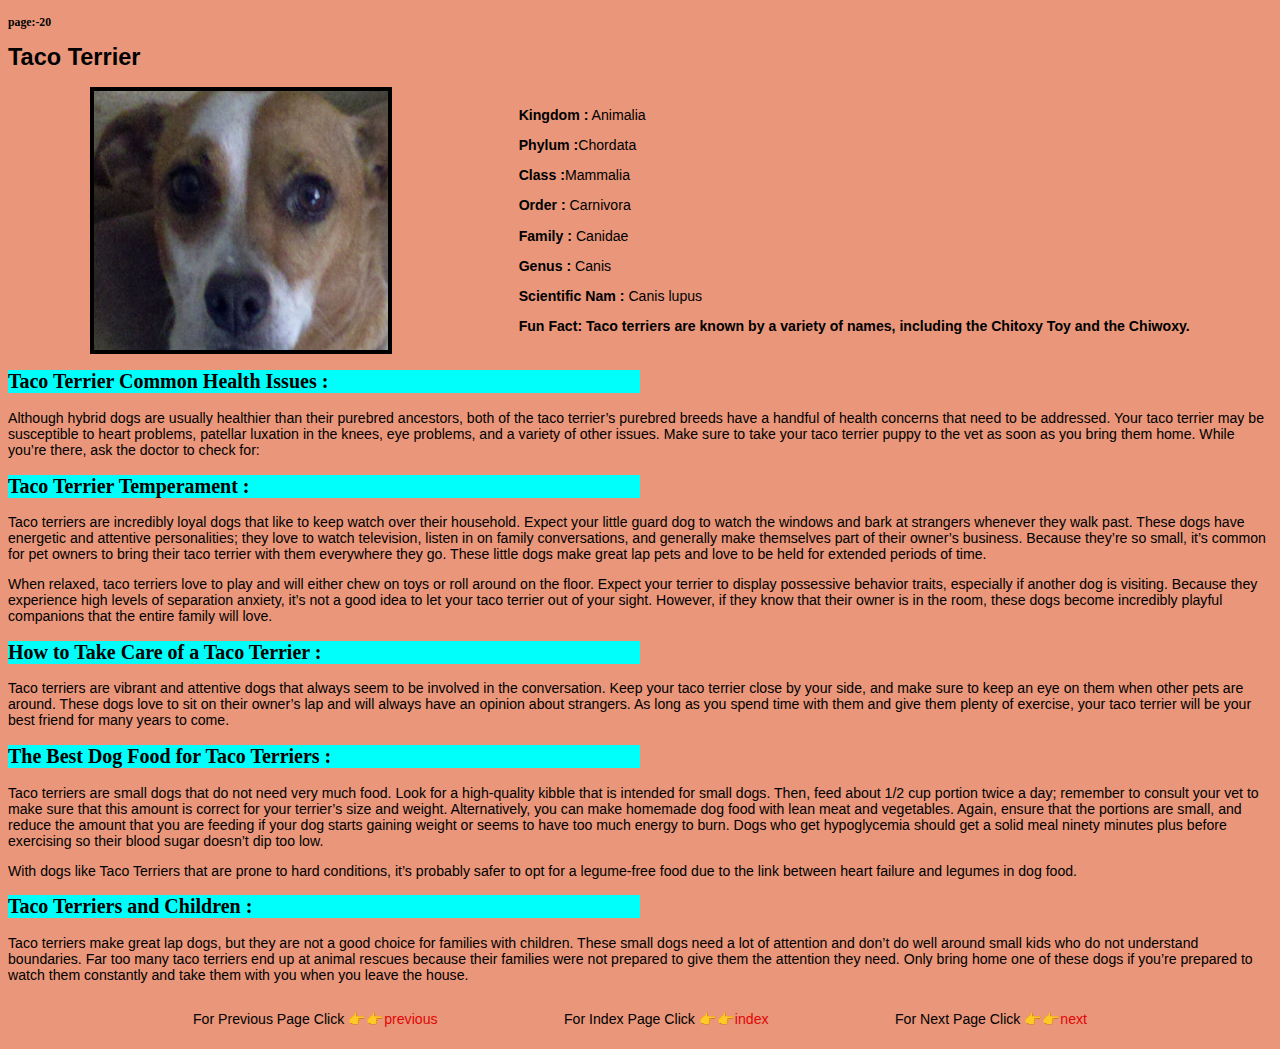
<file: page20.html>
<!DOCTYPE html>
<html lang="en">
  <head>
    <meta charset="UTF-8" />
    <meta http-equiv="X-UA-Compatible" content="IE=edge" />
    <meta name="viewport" content="width=device-width, initial-scale=1.0" />
    <title>Document</title>
    <meta name="viewport" content="width=device-width , initial-scale=1" />
    <link rel="stylesheet" href="style.css" />
  </head>
  <body>
    <header>
      <h4>page:-20</h4>
      <h1>Taco Terrier</h1>
    </header>
    <div class="main">
      <img
        src="Taco-terrier-header-400x300.jpg"
        alt="Taco Terrier"
        width=""
        height=""
      />
      <section>
        <p><b>Kingdom :</b> Animalia</p>
        <p><b>Phylum :</b>Chordata</p>
        <p><b>Class :</b>Mammalia</p>
        <p><b>Order : </b>Carnivora</p>
        <p><b>Family : </b>Canidae</p>
        <p><b>Genus : </b>Canis</p>

        <p><b>Scientific Nam : </b>Canis lupus</p>
        <p>
          <b
            >Fun Fact: Taco terriers are known by a variety of names, including
            the Chitoxy Toy and the Chiwoxy.</b
          >
        </p>
      </section>
    </div>
    <section>
      <h2>Taco Terrier Common Health Issues :</h2>
      <p>
        Although hybrid dogs are usually healthier than their purebred
        ancestors, both of the taco terrier’s purebred breeds have a handful of
        health concerns that need to be addressed. Your taco terrier may be
        susceptible to heart problems, patellar luxation in the knees, eye
        problems, and a variety of other issues. Make sure to take your taco
        terrier puppy to the vet as soon as you bring them home. While you’re
        there, ask the doctor to check for:
      </p>
      <h2>Taco Terrier Temperament :</h2>
      <p>
        Taco terriers are incredibly loyal dogs that like to keep watch over
        their household. Expect your little guard dog to watch the windows and
        bark at strangers whenever they walk past. These dogs have energetic and
        attentive personalities; they love to watch television, listen in on
        family conversations, and generally make themselves part of their
        owner’s business. Because they’re so small, it’s common for pet owners
        to bring their taco terrier with them everywhere they go. These little
        dogs make great lap pets and love to be held for extended periods of
        time.
      </p>
      <p>
        When relaxed, taco terriers love to play and will either chew on toys or
        roll around on the floor. Expect your terrier to display possessive
        behavior traits, especially if another dog is visiting. Because they
        experience high levels of separation anxiety, it’s not a good idea to
        let your taco terrier out of your sight. However, if they know that
        their owner is in the room, these dogs become incredibly playful
        companions that the entire family will love.
      </p>
      <h2>How to Take Care of a Taco Terrier :</h2>
      <p>
        Taco terriers are vibrant and attentive dogs that always seem to be
        involved in the conversation. Keep your taco terrier close by your side,
        and make sure to keep an eye on them when other pets are around. These
        dogs love to sit on their owner’s lap and will always have an opinion
        about strangers. As long as you spend time with them and give them
        plenty of exercise, your taco terrier will be your best friend for many
        years to come.
      </p>
      <h2>The Best Dog Food for Taco Terriers :</h2>
      <p>
        Taco terriers are small dogs that do not need very much food. Look for a
        high-quality kibble that is intended for small dogs. Then, feed about
        1/2 cup portion twice a day; remember to consult your vet to make sure
        that this amount is correct for your terrier’s size and weight.
        Alternatively, you can make homemade dog food with lean meat and
        vegetables. Again, ensure that the portions are small, and reduce the
        amount that you are feeding if your dog starts gaining weight or seems
        to have too much energy to burn. Dogs who get hypoglycemia should get a
        solid meal ninety minutes plus before exercising so their blood sugar
        doesn’t dip too low.
      </p>
      <p>
        With dogs like Taco Terriers that are prone to hard conditions, it’s
        probably safer to opt for a legume-free food due to the link between
        heart failure and legumes in dog food.
      </p>
      <h2>Taco Terriers and Children :</h2>
      <p>
        Taco terriers make great lap dogs, but they are not a good choice for
        families with children. These small dogs need a lot of attention and
        don’t do well around small kids who do not understand boundaries. Far
        too many taco terriers end up at animal rescues because their families
        were not prepared to give them the attention they need. Only bring home
        one of these dogs if you’re prepared to watch them constantly and take
        them with you when you leave the house.
      </p>
    </section>
    <div class="page">
      <p>For Previous Page Click 👉👉<a href="page19.html">previous</a></p>
      <p>For Index Page Click 👉👉<a href="encyclopediaindex.html">index</a></p>
      <p>For Next Page Click 👉👉<a href="page21.html">next</a></p>
    </div>
  </body>
</html>
</file>
<file: style.css>
body {
  background-color: burlywood;
}
h1 {
  font-size: 200%;
  font-family: "Trebuchet MS", "Lucida Sans Unicode", "Lucida Grande",
    "Lucida Sans", Arial, sans-serif;
}
h2 {
  font-size: 170%;
  background-color: rgb(0, 255, 251);
  width: 50%;
}
p {
  font-size: 120%;
  font-family: "Gill Sans", "Gill Sans MT", Calibri, "Trebuchet MS", sans-serif;
}
img {
  border: 5px solid black;
}
.main {
  display: flex;
  align-items: center;
  justify-content: center;
  gap: 10%;
}
.page {
  display: flex;
  align-items: center;
  justify-content: center;
  gap: 10%;
}
a {
  color: #e10606;
}
a:link {
  color: #e10606;
  text-decoration: none;
}
a:visiter {
  color: #1098ad;
}
a:hover {
  color: orangered;
  font-weight: bold;
  text-decoration: underline orangered;
}
a:active {
  background-color: black;
  font-style: italic;
}
@media (min-width: 1025px) and (max-width: 1280px) {
  html {
    font-size: 73.5%;
  }
  body {
    background-color: darksalmon;
  }
  img {
    width: 25rem;
    height: 22rem;
    border: 4.5px solid black;
  }
}
@media (min-width: 768px) and (max-width: 1024px) {
  html {
    font-size: 58.5%;
    height: 100%;
  }
  body {
    height: 100%;
    background-color: #6901c4;
  }
  img {
    width: 24rem;
    height: 21rem;
    border: 4px solid black;
  }
  p {
    font-size: 150%;
  }
  h2 {
    font-size: 150%;
  }
}
@media (min-width: 481px) and (max-width: 767px) {
  html {
    font-size: 32.5%;
    height: 100%;
  }
  body {
    height: 100%;
    background-color: #018dc4;
  }
  img {
    width: 29rem;
    height: 26rem;
    border: 3px solid black;
  }
  p {
    font-size: 200%;
  }
  h2 {
    font-size: 200%;
  }
}
@media (max-width: 480px) {
  html {
    font-size: 20.5%;
    height: 100%;
  }
  body {
    height: 100%;
    background-color: #01c49d;
  }
  img {
    width: 29%;
    height: 26%;
    border: 2px solid black;
  }
  p {
    font-size: 300%;
  }
  h2 {
    font-size: 300%;
  }
}
</file>
